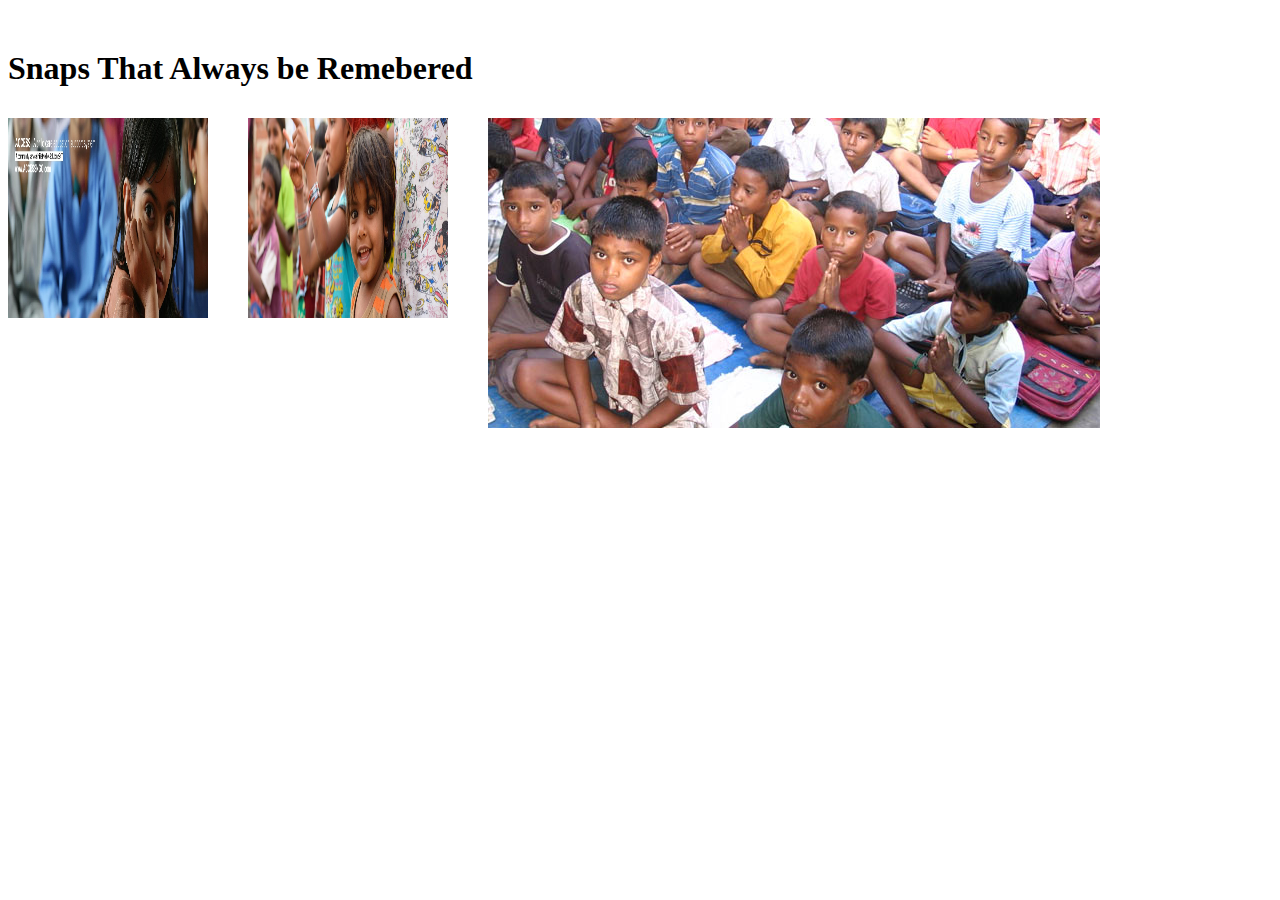
<file: real helping hearts/1111111.html>
<!doctype html>
<html>
<head>
<meta charset="utf-8">
<meta http-equiv="X-UA-Compatible" content="IE=edge,chrome=1">
<meta name="viewport" content="width=device-width, initial-scale=1">
<title>jQuery imageLightbox Plugin Demo</title>

<link href="src/imagelightbox.css" rel="stylesheet" type="text/css">
<style>
h1 { margin-top:50px;}
ul,li { list-style: none; padding:0; margin:0;}
li { width:240px; float:left; margin:10px 0;}
</style>
</head>

<body>
<h1>Snaps That Always be Remebered</h1>
<style>
.xx{
height:200px;
width:200px;
}

</style>
<ul>
                    <ul>
                    <li><a href="images/access_banner.jpg" data-imagelightbox="g" data-ilb2-caption="Sunset in Tanzania"><img src="images/access_banner.jpg" class="xx"></a></li>
                    <li><a href="images/baner3.jpg" data-imagelightbox="g" data-ilb2-caption="Traffic jam in Tanzania"><img class="xx" src="images/baner3.jpg"></a></li>
                    <li><a href="images/banner.jpg" data-imagelightbox="g" data-ilb2-caption="Just another sunset in Tanzania"><img src="images/banner.jpg"></a></li>
                </ul>
                </ul>
<script src="https://code.jquery.com/jquery-1.12.4.min.js"></script>
<script src="src/imagelightbox.js"></script>
<script>
$('a[data-imagelightbox="g"]').imageLightbox({
        activity: true,
        arrows: true,
        button: true,
        caption: true,
        navigation: true,
        overlay: true,
        quitOnDocClick: false,
        selector: 'a[data-imagelightbox="f"]'
    });
</script>
<script type="text/javascript">

  var _gaq = _gaq || [];
  _gaq.push(['_setAccount', 'UA-36251023-1']);
  _gaq.push(['_setDomainName', 'jqueryscript.net']);
  _gaq.push(['_trackPageview']);

  (function() {
    var ga = document.createElement('script'); ga.type = 'text/javascript'; ga.async = true;
    ga.src = ('https:' == document.location.protocol ? 'https://ssl' : 'http://www') + '.google-analytics.com/ga.js';
    var s = document.getElementsByTagName('script')[0]; s.parentNode.insertBefore(ga, s);
  })();

</script>
</body>
</html>
</file>
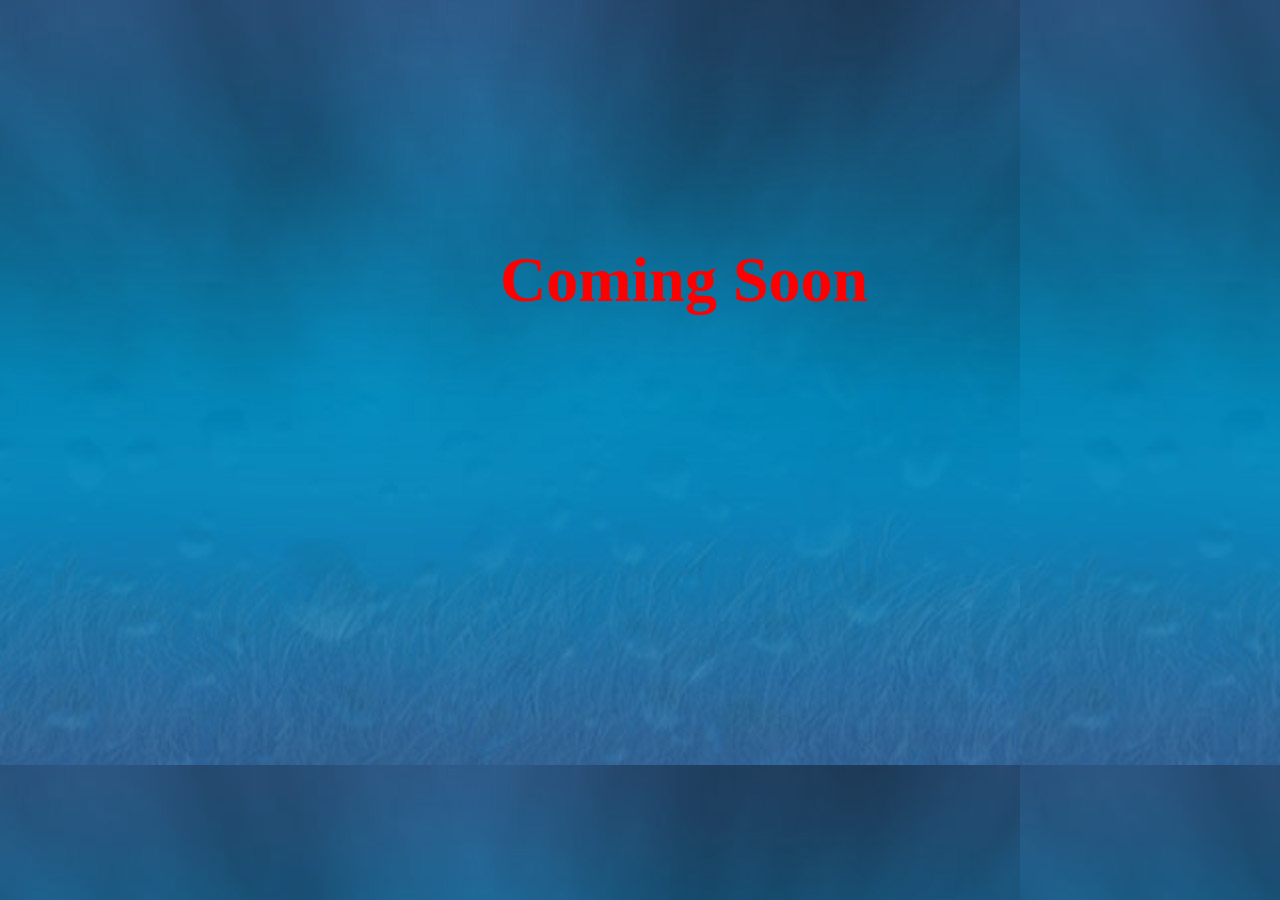
<file: real helping hearts/5.php.html>
<!DOCTYPE html>
<html>
<head>
<style>
body
{
background-image:url(bg_0XI2Fm-Webpage_background.jpg);
}
</style>
<script src="6.js"></script>
<script>
$(document).ready(function(){
        $("div").animate({
		top:'200px',
            left: '500px',
            height: '+=100px',
            width: '+=800px'
        
    });
});
</script> 
</head>
<body>
<div style="color:#FF0000;height:100px;width:100px;position:absolute;font-size:xx-large;"><h1>
Coming Soon</h1></div>

</body>
</html>
</file>
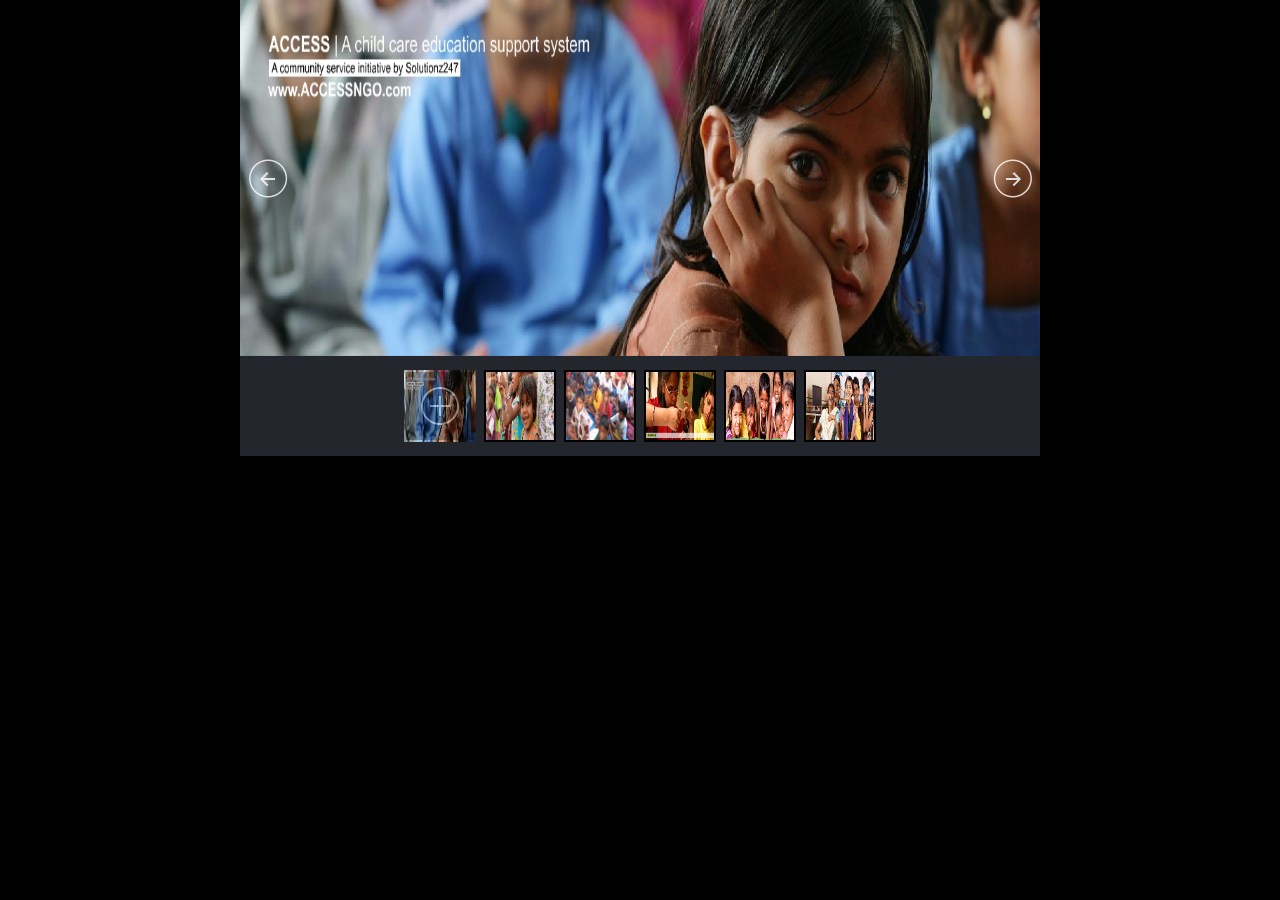
<file: real helping hearts/standard.php.html>
﻿<!DOCTYPE html>
<html>
<head>
    <meta charset="utf-8">
    <meta name="viewport" content="width=device-width, initial-scale=1.0">
    <title>background color</title>
</head>
<body style="padding:0px; margin:0px; background-color:#000000;font-family:'Open Sans',sans-serif,arial,helvetica,verdana">

    <!-- #region Jssor Slider Begin -->
    <script src="js/jssor.slider-23.1.0.min.js" type="text/javascript"></script>
    <script type="text/javascript">
        jssor_1_slider_init = function() {

            var jssor_1_SlideshowTransitions = [
              {$Duration:1200,x:0.3,$During:{$Left:[0.3,0.7]},$Easing:{$Left:$Jease$.$InCubic,$Opacity:$Jease$.$Linear},$Opacity:2},
              {$Duration:1200,x:-0.3,$SlideOut:true,$Easing:{$Left:$Jease$.$InCubic,$Opacity:$Jease$.$Linear},$Opacity:2},
              {$Duration:1200,x:-0.3,$During:{$Left:[0.3,0.7]},$Easing:{$Left:$Jease$.$InCubic,$Opacity:$Jease$.$Linear},$Opacity:2},
              {$Duration:1200,x:0.3,$SlideOut:true,$Easing:{$Left:$Jease$.$InCubic,$Opacity:$Jease$.$Linear},$Opacity:2},
              {$Duration:1200,y:0.3,$During:{$Top:[0.3,0.7]},$Easing:{$Top:$Jease$.$InCubic,$Opacity:$Jease$.$Linear},$Opacity:2},
              {$Duration:1200,y:-0.3,$SlideOut:true,$Easing:{$Top:$Jease$.$InCubic,$Opacity:$Jease$.$Linear},$Opacity:2},
              {$Duration:1200,y:-0.3,$During:{$Top:[0.3,0.7]},$Easing:{$Top:$Jease$.$InCubic,$Opacity:$Jease$.$Linear},$Opacity:2},
              {$Duration:1200,y:0.3,$SlideOut:true,$Easing:{$Top:$Jease$.$InCubic,$Opacity:$Jease$.$Linear},$Opacity:2},
              {$Duration:1200,x:0.3,$Cols:2,$During:{$Left:[0.3,0.7]},$ChessMode:{$Column:3},$Easing:{$Left:$Jease$.$InCubic,$Opacity:$Jease$.$Linear},$Opacity:2},
              {$Duration:1200,x:0.3,$Cols:2,$SlideOut:true,$ChessMode:{$Column:3},$Easing:{$Left:$Jease$.$InCubic,$Opacity:$Jease$.$Linear},$Opacity:2},
              {$Duration:1200,y:0.3,$Rows:2,$During:{$Top:[0.3,0.7]},$ChessMode:{$Row:12},$Easing:{$Top:$Jease$.$InCubic,$Opacity:$Jease$.$Linear},$Opacity:2},
              {$Duration:1200,y:0.3,$Rows:2,$SlideOut:true,$ChessMode:{$Row:12},$Easing:{$Top:$Jease$.$InCubic,$Opacity:$Jease$.$Linear},$Opacity:2},
              {$Duration:1200,y:0.3,$Cols:2,$During:{$Top:[0.3,0.7]},$ChessMode:{$Column:12},$Easing:{$Top:$Jease$.$InCubic,$Opacity:$Jease$.$Linear},$Opacity:2},
              {$Duration:1200,y:-0.3,$Cols:2,$SlideOut:true,$ChessMode:{$Column:12},$Easing:{$Top:$Jease$.$InCubic,$Opacity:$Jease$.$Linear},$Opacity:2},
              {$Duration:1200,x:0.3,$Rows:2,$During:{$Left:[0.3,0.7]},$ChessMode:{$Row:3},$Easing:{$Left:$Jease$.$InCubic,$Opacity:$Jease$.$Linear},$Opacity:2},
              {$Duration:1200,x:-0.3,$Rows:2,$SlideOut:true,$ChessMode:{$Row:3},$Easing:{$Left:$Jease$.$InCubic,$Opacity:$Jease$.$Linear},$Opacity:2},
              {$Duration:1200,x:0.3,y:0.3,$Cols:2,$Rows:2,$During:{$Left:[0.3,0.7],$Top:[0.3,0.7]},$ChessMode:{$Column:3,$Row:12},$Easing:{$Left:$Jease$.$InCubic,$Top:$Jease$.$InCubic,$Opacity:$Jease$.$Linear},$Opacity:2},
              {$Duration:1200,x:0.3,y:0.3,$Cols:2,$Rows:2,$During:{$Left:[0.3,0.7],$Top:[0.3,0.7]},$SlideOut:true,$ChessMode:{$Column:3,$Row:12},$Easing:{$Left:$Jease$.$InCubic,$Top:$Jease$.$InCubic,$Opacity:$Jease$.$Linear},$Opacity:2},
              {$Duration:1200,$Delay:20,$Clip:3,$Assembly:260,$Easing:{$Clip:$Jease$.$InCubic,$Opacity:$Jease$.$Linear},$Opacity:2},
              {$Duration:1200,$Delay:20,$Clip:3,$SlideOut:true,$Assembly:260,$Easing:{$Clip:$Jease$.$OutCubic,$Opacity:$Jease$.$Linear},$Opacity:2},
              {$Duration:1200,$Delay:20,$Clip:12,$Assembly:260,$Easing:{$Clip:$Jease$.$InCubic,$Opacity:$Jease$.$Linear},$Opacity:2},
              {$Duration:1200,$Delay:20,$Clip:12,$SlideOut:true,$Assembly:260,$Easing:{$Clip:$Jease$.$OutCubic,$Opacity:$Jease$.$Linear},$Opacity:2}
            ];

            var jssor_1_options = {
              $AutoPlay: 1,
              $SlideshowOptions: {
                $Class: $JssorSlideshowRunner$,
                $Transitions: jssor_1_SlideshowTransitions,
                $TransitionsOrder: 1
              },
              $ArrowNavigatorOptions: {
                $Class: $JssorArrowNavigator$
              },
              $ThumbnailNavigatorOptions: {
                $Class: $JssorThumbnailNavigator$,
                $Cols: 10,
                $SpacingX: 8,
                $SpacingY: 8,
                $Align: 360
              }
            };

            var jssor_1_slider = new $JssorSlider$("jssor_1", jssor_1_options);

            /*responsive code begin*/
            /*remove responsive code if you don't want the slider scales while window resizing*/
            function ScaleSlider() {
                var refSize = jssor_1_slider.$Elmt.parentNode.clientWidth;
                if (refSize) {
                    refSize = Math.min(refSize, 800);
                    jssor_1_slider.$ScaleWidth(refSize);
                }
                else {
                    window.setTimeout(ScaleSlider, 30);
                }
            }
            ScaleSlider();
            $Jssor$.$AddEvent(window, "load", ScaleSlider);
            $Jssor$.$AddEvent(window, "resize", ScaleSlider);
            $Jssor$.$AddEvent(window, "orientationchange", ScaleSlider);
            /*responsive code end*/
        };
    </script>
    <style>
	    /* jssor slider arrow navigator skin 05 css */
        /*
        .jssora05l                  (normal)
        .jssora05r                  (normal)
        .jssora05l:hover            (normal mouseover)
        .jssora05r:hover            (normal mouseover)
        .jssora05l.jssora05ldn      (mousedown)
        .jssora05r.jssora05rdn      (mousedown)
        .jssora05l.jssora05lds      (disabled)
        .jssora05r.jssora05rds      (disabled)
        */
        .jssora05l, .jssora05r {
            display: block;
            position: absolute;
            /* size of arrow element */
            width: 40px;
            height: 40px;
            cursor: pointer;
            background: url('img/a17.png') no-repeat;
            overflow: hidden;
        }
        .jssora05l { background-position: -10px -40px; }
        .jssora05r { background-position: -70px -40px; }
        .jssora05l:hover { background-position: -130px -40px; }
        .jssora05r:hover { background-posibtion: -190px -40px; }
        .jssora05l.jssora05ldn { background-position: -250px -40px; }
        .jssora05r.jssora05rdn { background-position: -310px -40px; }
        .jssora05l.jssora05lds { background-position: -10px -40px; opacity: .3; pointer-events: none; }
        .jssora05r.jssora05rds { background-position: -70px -40px; opacity: .3; pointer-events: none; }
        /* jssor slider thumbnail navigator skin 01 css *//*.jssort01 .p            (normal).jssort01 .p:hover      (normal mouseover).jssort01 .p.pav        (active).jssort01 .p.pdn        (mousedown)*/.jssort01 .p {    position: absolute;    top: 0;    left: 0;    width: 72px;    height: 72px;}.jssort01 .t {    position: absolute;    top: 0;    left: 0;    width: 100%;    height: 100%;    border: none;}.jssort01 .w {    position: absolute;    top: 0px;    left: 0px;    width: 100%;    height: 100%;}.jssort01 .c {    position: absolute;    top: 0px;    left: 0px;    width: 68px;    height: 68px;    border: #000 2px solid;    box-sizing: content-box;    background: url('img/t01.png') -800px -800px no-repeat;    _background: none;}.jssort01 .pav .c {    top: 2px;    _top: 0px;    left: 2px;    _left: 0px;    width: 68px;    height: 68px;    border: #000 0px solid;    _border: #fff 2px solid;    background-position: 50% 50%;}.jssort01 .p:hover .c {    top: 0px;    left: 0px;    width: 70px;    height: 70px;    border: #fff 1px solid;    background-position: 50% 50%;}.jssort01 .p.pdn .c {    background-position: 50% 50%;    width: 68px;    height: 68px;    border: #000 2px solid;}* html .jssort01 .c, * html .jssort01 .pdn .c, * html .jssort01 .pav .c {    /* ie quirks mode adjust */    width /**/: 72px;    height /**/: 72px;}
		body
		{
		background-color:#000000;
		}
    </style>
    <div id="jssor_1" style="position:relative;margin:0 auto;top:0px;left:0px;width:800px;height:456px;overflow:hidden;visibility:hidden;background-color:#24262e;">
        <!-- Loading Screen -->
        <div data-u="loading" style="position:absolute;top:0px;left:0px;background-color:rgba(0,0,0,0.7);">
            <div style="filter: alpha(opacity=70); opacity: 0.7; position: absolute; display: block; top: 0px; left: 0px; width: 100%; height: 100%;"></div>
            <div style="position:absolute;display:block;background:url('img/loading.gif') no-repeat center center;top:0px;left:0px;width:100%;height:100%;"></div>
        </div>
        <div data-u="slides" style="cursor:default;position:relative;top:0px;left:0px;width:800px;height:356px;overflow:hidden;">
            <div>
                <img data-u="image" src="images/access_banner.jpg" />
                <img data-u="thumb" src="images/access_banner.jpg" />
            </div>
            <div>
                <img data-u="image" src="images/baner3.jpg" />
                <img data-u="thumb" src="images/baner3.jpg" />
            </div>
            <div>
                <img data-u="image" src="images/banner.jpg" />
                <img data-u="thumb" src="images/banner.jpg" />
            </div>
            <div>
                <img data-u="image" src="images/banner.png" />
                <img data-u="thumb" src="images/banner.png" />
            </div>
            <div>
                <img data-u="image" src="images/banner_about.jpg" />
                <img data-u="thumb" src="images/banner_about.jpg" />
            </div>
            <div>
                <img data-u="image" src="images/banner4.jpg" />
                <img data-u="thumb" src="images/banner4.jpg" />
            </div>
            
        </div>
        <!-- Thumbnail Navigator -->
        <div data-u="thumbnavigator" class="jssort01" style="position:absolute;left:0px;bottom:0px;width:800px;height:100px;" data-autocenter="1">
            <!-- Thumbnail Item Skin Begin -->
            <div data-u="slides" style="cursor: default;">
                <div data-u="prototype" class="p">
                    <div class="w">
                        <div data-u="thumbnailtemplate" class="t"></div>
                    </div>
                    <div class="c"></div>
                </div>
            </div>
            <!-- Thumbnail Item Skin End -->
        </div>
        <!-- Arrow Navigator -->
        <span data-u="arrowleft" class="jssora05l" style="top:158px;left:8px;width:40px;height:40px;"></span>
        <span data-u="arrowright" class="jssora05r" style="top:158px;right:8px;width:40px;height:40px;"></span>
    </div>
    <script type="text/javascript">jssor_1_slider_init();</script>
    <!-- #endregion Jssor Slider End -->
</body>
</html>
</file>
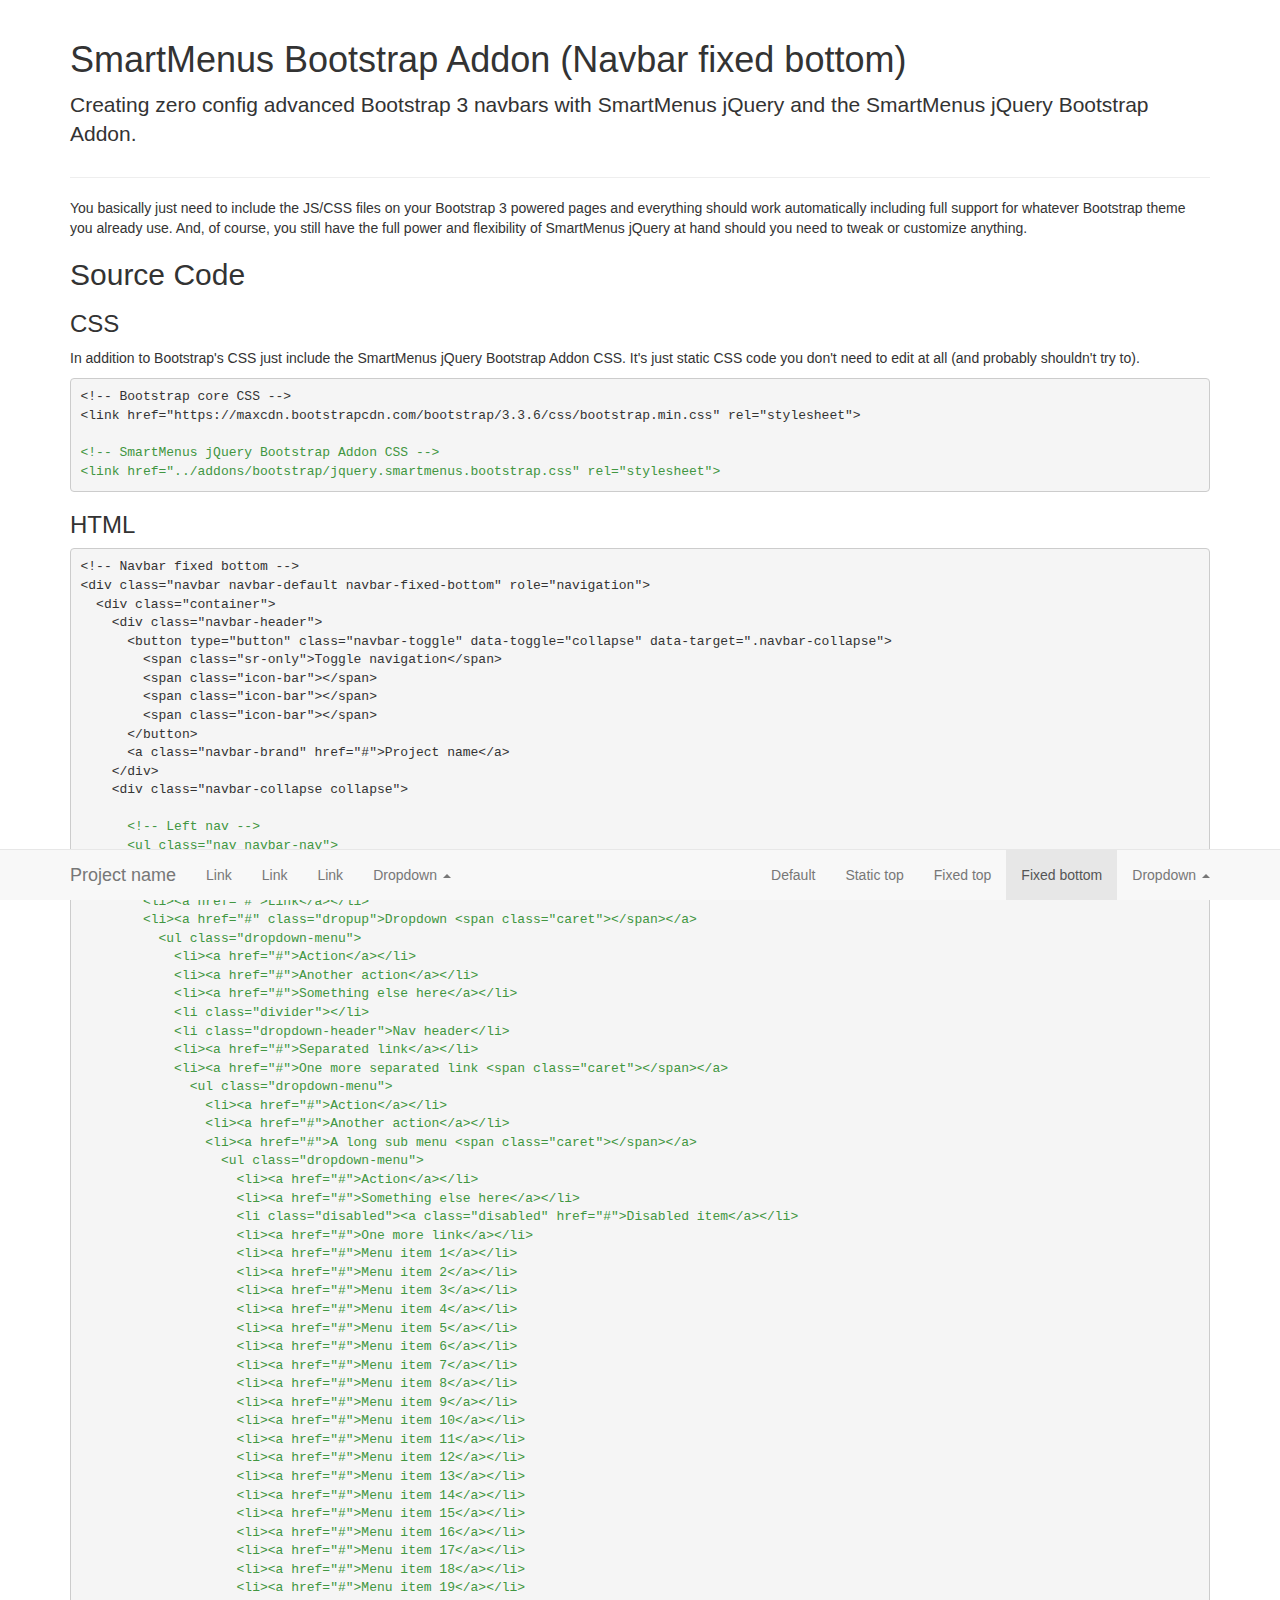
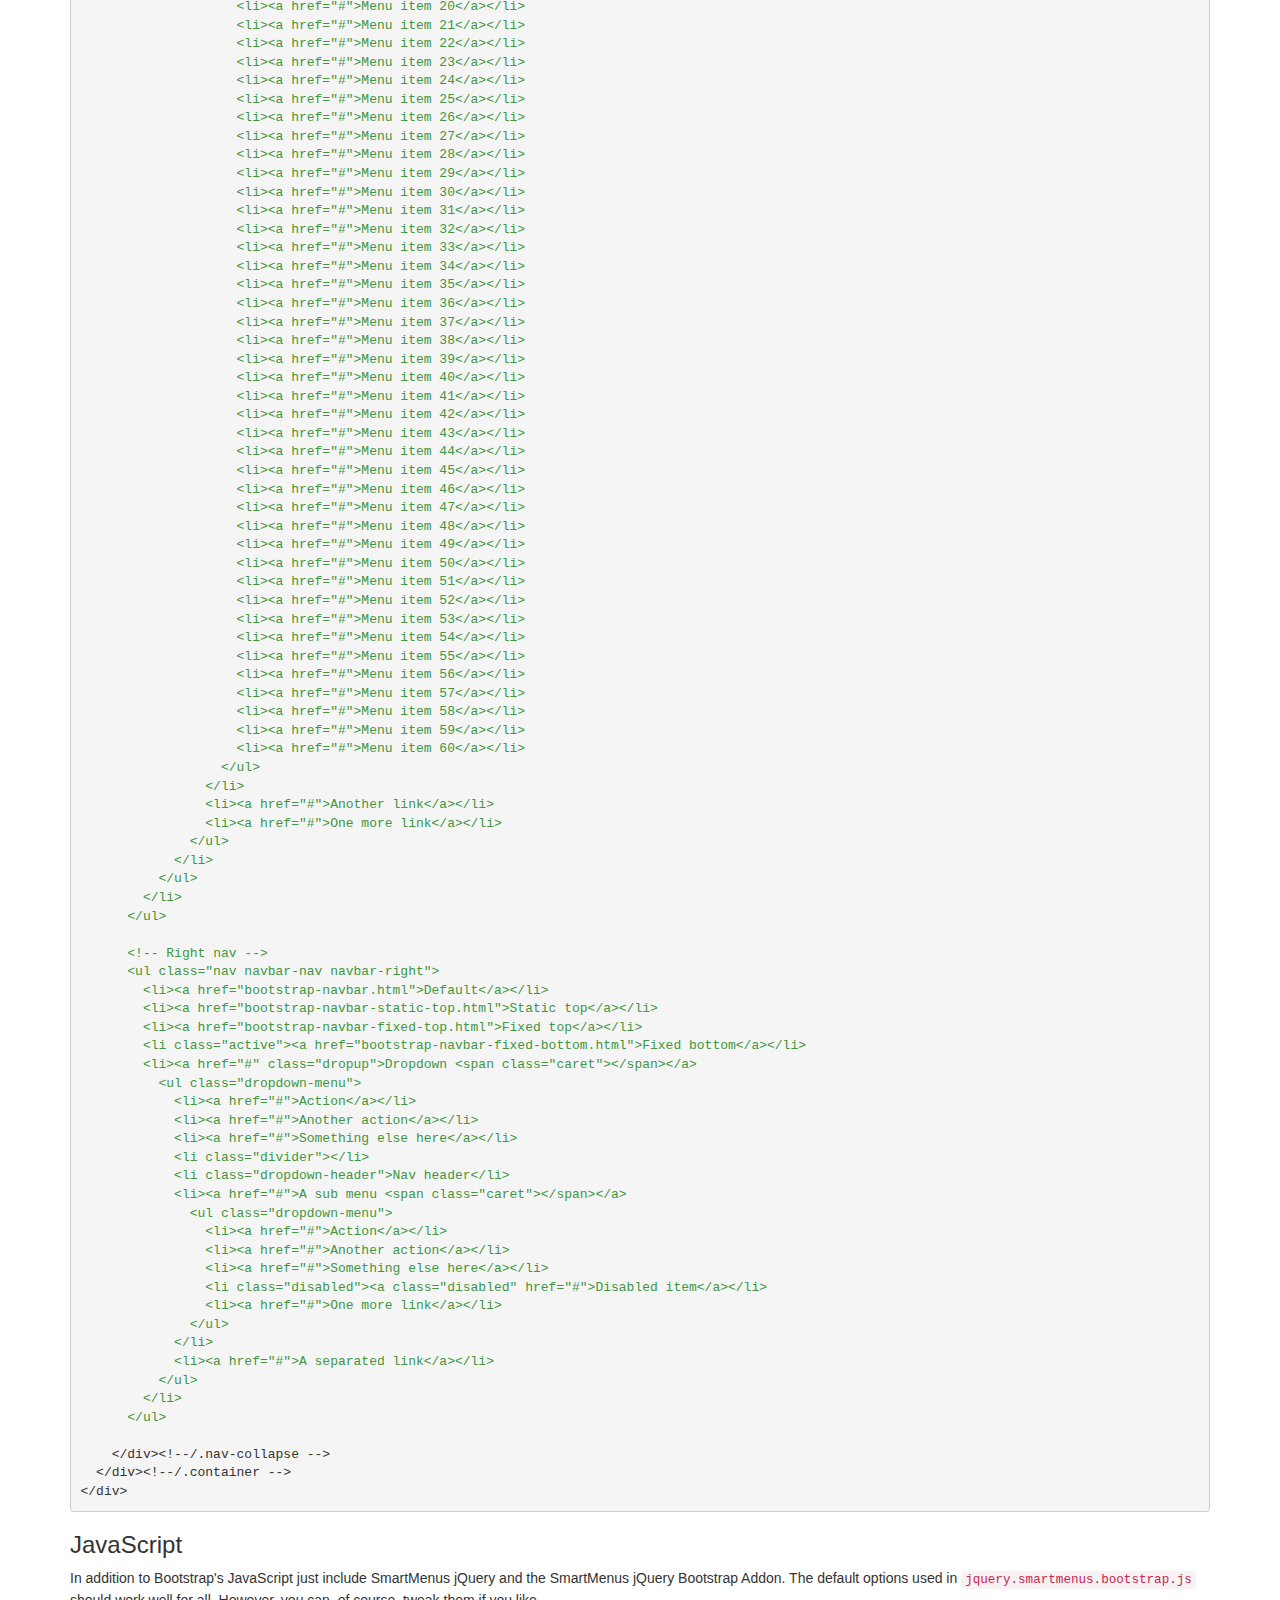
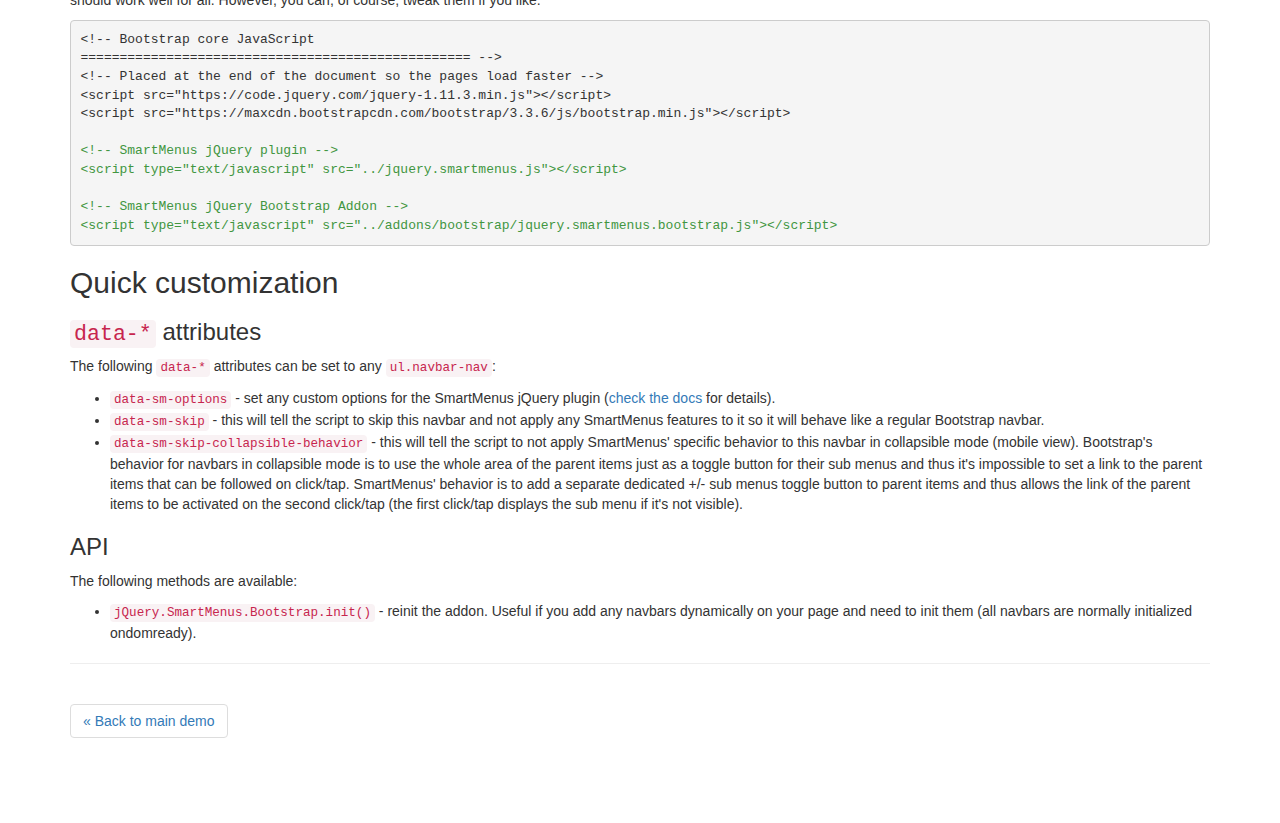
<file: real helping hearts/src/demo/bootstrap-navbar-fixed-bottom.html>
<!DOCTYPE html>
<html lang="en">
  <head>
    <meta charset="utf-8">
    <meta http-equiv="X-UA-Compatible" content="IE=edge">
    <meta name="viewport" content="width=device-width, initial-scale=1.0">

    <title>SmartMenus jQuery Website Menu - Bootstrap Addon - Navbar fixed bottom</title>




    <!-- Bootstrap core CSS -->
    <link href="https://maxcdn.bootstrapcdn.com/bootstrap/3.3.6/css/bootstrap.min.css" rel="stylesheet">

    <!-- SmartMenus jQuery Bootstrap Addon CSS -->
    <link href="../addons/bootstrap/jquery.smartmenus.bootstrap.css" rel="stylesheet">

    <!-- HTML5 shim and Respond.js IE8 support of HTML5 elements and media queries -->
    <!--[if lt IE 9]>
      <script src="https://oss.maxcdn.com/html5shiv/3.7.2/html5shiv.min.js"></script>
      <script src="https://oss.maxcdn.com/respond/1.4.2/respond.min.js"></script>
    <![endif]-->




  </head>

  <body style="padding-bottom:60px;">




      <!-- Navbar fixed bottom -->
      <div class="navbar navbar-default navbar-fixed-bottom" role="navigation">
        <div class="container">
          <div class="navbar-header">
            <button type="button" class="navbar-toggle" data-toggle="collapse" data-target=".navbar-collapse">
              <span class="sr-only">Toggle navigation</span>
              <span class="icon-bar"></span>
              <span class="icon-bar"></span>
              <span class="icon-bar"></span>
            </button>
            <a class="navbar-brand" href="#">Project name</a>
          </div>
          <div class="navbar-collapse collapse">
          
            <!-- Left nav -->
            <ul class="nav navbar-nav">
              <li><a href="#">Link</a></li>
              <li><a href="#">Link</a></li>
              <li><a href="#">Link</a></li>
              <li><a href="#" class="dropup">Dropdown <span class="caret"></span></a>
                <ul class="dropdown-menu">
                  <li><a href="#">Action</a></li>
                  <li><a href="#">Another action</a></li>
                  <li><a href="#">Something else here</a></li>
                  <li class="divider"></li>
                  <li class="dropdown-header">Nav header</li>
                  <li><a href="#">Separated link</a></li>
                  <li><a href="#">One more separated link <span class="caret"></span></a>
                    <ul class="dropdown-menu">
                      <li><a href="#">Action</a></li>
                      <li><a href="#">Another action</a></li>
                      <li><a href="#">A long sub menu <span class="caret"></span></a>
                        <ul class="dropdown-menu">
                          <li><a href="#">Action</a></li>
                          <li><a href="#">Something else here</a></li>
                          <li class="disabled"><a class="disabled" href="#">Disabled item</a></li>
                          <li><a href="#">One more link</a></li>
                          <li><a href="#">Menu item 1</a></li>
                          <li><a href="#">Menu item 2</a></li>
                          <li><a href="#">Menu item 3</a></li>
                          <li><a href="#">Menu item 4</a></li>
                          <li><a href="#">Menu item 5</a></li>
                          <li><a href="#">Menu item 6</a></li>
                          <li><a href="#">Menu item 7</a></li>
                          <li><a href="#">Menu item 8</a></li>
                          <li><a href="#">Menu item 9</a></li>
                          <li><a href="#">Menu item 10</a></li>
                          <li><a href="#">Menu item 11</a></li>
                          <li><a href="#">Menu item 12</a></li>
                          <li><a href="#">Menu item 13</a></li>
                          <li><a href="#">Menu item 14</a></li>
                          <li><a href="#">Menu item 15</a></li>
                          <li><a href="#">Menu item 16</a></li>
                          <li><a href="#">Menu item 17</a></li>
                          <li><a href="#">Menu item 18</a></li>
                          <li><a href="#">Menu item 19</a></li>
                          <li><a href="#">Menu item 20</a></li>
                          <li><a href="#">Menu item 21</a></li>
                          <li><a href="#">Menu item 22</a></li>
                          <li><a href="#">Menu item 23</a></li>
                          <li><a href="#">Menu item 24</a></li>
                          <li><a href="#">Menu item 25</a></li>
                          <li><a href="#">Menu item 26</a></li>
                          <li><a href="#">Menu item 27</a></li>
                          <li><a href="#">Menu item 28</a></li>
                          <li><a href="#">Menu item 29</a></li>
                          <li><a href="#">Menu item 30</a></li>
                          <li><a href="#">Menu item 31</a></li>
                          <li><a href="#">Menu item 32</a></li>
                          <li><a href="#">Menu item 33</a></li>
                          <li><a href="#">Menu item 34</a></li>
                          <li><a href="#">Menu item 35</a></li>
                          <li><a href="#">Menu item 36</a></li>
                          <li><a href="#">Menu item 37</a></li>
                          <li><a href="#">Menu item 38</a></li>
                          <li><a href="#">Menu item 39</a></li>
                          <li><a href="#">Menu item 40</a></li>
                          <li><a href="#">Menu item 41</a></li>
                          <li><a href="#">Menu item 42</a></li>
                          <li><a href="#">Menu item 43</a></li>
                          <li><a href="#">Menu item 44</a></li>
                          <li><a href="#">Menu item 45</a></li>
                          <li><a href="#">Menu item 46</a></li>
                          <li><a href="#">Menu item 47</a></li>
                          <li><a href="#">Menu item 48</a></li>
                          <li><a href="#">Menu item 49</a></li>
                          <li><a href="#">Menu item 50</a></li>
                          <li><a href="#">Menu item 51</a></li>
                          <li><a href="#">Menu item 52</a></li>
                          <li><a href="#">Menu item 53</a></li>
                          <li><a href="#">Menu item 54</a></li>
                          <li><a href="#">Menu item 55</a></li>
                          <li><a href="#">Menu item 56</a></li>
                          <li><a href="#">Menu item 57</a></li>
                          <li><a href="#">Menu item 58</a></li>
                          <li><a href="#">Menu item 59</a></li>
                          <li><a href="#">Menu item 60</a></li>
                        </ul>
                      </li>
                      <li><a href="#">Another link</a></li>
                      <li><a href="#">One more link</a></li>
                    </ul>
                  </li>
                </ul>
              </li>
            </ul>
          
            <!-- Right nav -->
            <ul class="nav navbar-nav navbar-right">
              <li><a href="bootstrap-navbar.html">Default</a></li>
              <li><a href="bootstrap-navbar-static-top.html">Static top</a></li>
              <li><a href="bootstrap-navbar-fixed-top.html">Fixed top</a></li>
              <li class="active"><a href="bootstrap-navbar-fixed-bottom.html">Fixed bottom</a></li>
              <li><a href="#" class="dropup">Dropdown <span class="caret"></span></a>
                <ul class="dropdown-menu">
                  <li><a href="#">Action</a></li>
                  <li><a href="#">Another action</a></li>
                  <li><a href="#">Something else here</a></li>
                  <li class="divider"></li>
                  <li class="dropdown-header">Nav header</li>
                  <li><a href="#">A sub menu <span class="caret"></span></a>
                    <ul class="dropdown-menu">
                      <li><a href="#">Action</a></li>
                      <li><a href="#">Another action</a></li>
                      <li><a href="#">Something else here</a></li>
                      <li class="disabled"><a class="disabled" href="#">Disabled item</a></li>
                      <li><a href="#">One more link</a></li>
                    </ul>
                  </li>
                  <li><a href="#">A separated link</a></li>
                </ul>
              </li>
            </ul>
          
          </div><!--/.nav-collapse -->
        </div><!--/.container -->
      </div>





    <div class="container">

      <div class="page-header">
        <h1>SmartMenus Bootstrap Addon (Navbar fixed bottom)</h1>
        <p class="lead">Creating zero config advanced Bootstrap 3 navbars with SmartMenus jQuery and the SmartMenus jQuery Bootstrap Addon.</p>
      </div>
      <p>You basically just need to include the JS/CSS files on your Bootstrap 3 powered pages and everything should work automatically including full support for whatever Bootstrap theme you already use. And, of course, you still have the full power and flexibility of SmartMenus jQuery at hand should you need to tweak or customize anything.</p>

      <h2>Source Code</h2>

      <h3>CSS</h3>
      <p>In addition to Bootstrap's CSS just include the SmartMenus jQuery Bootstrap Addon CSS. It's just static CSS code you don't need to edit at all (and probably shouldn't try to).</p>
      <pre>&lt;!-- Bootstrap core CSS -->
&lt;link href="https://maxcdn.bootstrapcdn.com/bootstrap/3.3.6/css/bootstrap.min.css" rel="stylesheet">

<span style="color:#419641;">&lt;!-- SmartMenus jQuery Bootstrap Addon CSS -->
&lt;link href="../addons/bootstrap/jquery.smartmenus.bootstrap.css" rel="stylesheet"></span></pre>

      <h3>HTML</h3>
      <pre>&lt;!-- Navbar fixed bottom -->
&lt;div class="navbar navbar-default navbar-fixed-bottom" role="navigation">
  &lt;div class="container">
    &lt;div class="navbar-header">
      &lt;button type="button" class="navbar-toggle" data-toggle="collapse" data-target=".navbar-collapse">
        &lt;span class="sr-only">Toggle navigation&lt;/span>
        &lt;span class="icon-bar">&lt;/span>
        &lt;span class="icon-bar">&lt;/span>
        &lt;span class="icon-bar">&lt;/span>
      &lt;/button>
      &lt;a class="navbar-brand" href="#">Project name&lt;/a>
    &lt;/div>
    &lt;div class="navbar-collapse collapse">
  
      <span style="color:#419641;">&lt;!-- Left nav -->
      &lt;ul class="nav navbar-nav">
        &lt;li>&lt;a href="#">Link&lt;/a>&lt;/li>
        &lt;li>&lt;a href="#">Link&lt;/a>&lt;/li>
        &lt;li>&lt;a href="#">Link&lt;/a>&lt;/li>
        &lt;li>&lt;a href="#" class="dropup">Dropdown &lt;span class="caret">&lt;/span>&lt;/a>
          &lt;ul class="dropdown-menu">
            &lt;li>&lt;a href="#">Action&lt;/a>&lt;/li>
            &lt;li>&lt;a href="#">Another action&lt;/a>&lt;/li>
            &lt;li>&lt;a href="#">Something else here&lt;/a>&lt;/li>
            &lt;li class="divider">&lt;/li>
            &lt;li class="dropdown-header">Nav header&lt;/li>
            &lt;li>&lt;a href="#">Separated link&lt;/a>&lt;/li>
            &lt;li>&lt;a href="#">One more separated link &lt;span class="caret">&lt;/span>&lt;/a>
              &lt;ul class="dropdown-menu">
                &lt;li>&lt;a href="#">Action&lt;/a>&lt;/li>
                &lt;li>&lt;a href="#">Another action&lt;/a>&lt;/li>
                &lt;li>&lt;a href="#">A long sub menu &lt;span class="caret">&lt;/span>&lt;/a>
                  &lt;ul class="dropdown-menu">
                    &lt;li>&lt;a href="#">Action&lt;/a>&lt;/li>
                    &lt;li>&lt;a href="#">Something else here&lt;/a>&lt;/li>
                    &lt;li class="disabled">&lt;a class="disabled" href="#">Disabled item&lt;/a>&lt;/li>
                    &lt;li>&lt;a href="#">One more link&lt;/a>&lt;/li>
                    &lt;li>&lt;a href="#">Menu item 1&lt;/a>&lt;/li>
                    &lt;li>&lt;a href="#">Menu item 2&lt;/a>&lt;/li>
                    &lt;li>&lt;a href="#">Menu item 3&lt;/a>&lt;/li>
                    &lt;li>&lt;a href="#">Menu item 4&lt;/a>&lt;/li>
                    &lt;li>&lt;a href="#">Menu item 5&lt;/a>&lt;/li>
                    &lt;li>&lt;a href="#">Menu item 6&lt;/a>&lt;/li>
                    &lt;li>&lt;a href="#">Menu item 7&lt;/a>&lt;/li>
                    &lt;li>&lt;a href="#">Menu item 8&lt;/a>&lt;/li>
                    &lt;li>&lt;a href="#">Menu item 9&lt;/a>&lt;/li>
                    &lt;li>&lt;a href="#">Menu item 10&lt;/a>&lt;/li>
                    &lt;li>&lt;a href="#">Menu item 11&lt;/a>&lt;/li>
                    &lt;li>&lt;a href="#">Menu item 12&lt;/a>&lt;/li>
                    &lt;li>&lt;a href="#">Menu item 13&lt;/a>&lt;/li>
                    &lt;li>&lt;a href="#">Menu item 14&lt;/a>&lt;/li>
                    &lt;li>&lt;a href="#">Menu item 15&lt;/a>&lt;/li>
                    &lt;li>&lt;a href="#">Menu item 16&lt;/a>&lt;/li>
                    &lt;li>&lt;a href="#">Menu item 17&lt;/a>&lt;/li>
                    &lt;li>&lt;a href="#">Menu item 18&lt;/a>&lt;/li>
                    &lt;li>&lt;a href="#">Menu item 19&lt;/a>&lt;/li>
                    &lt;li>&lt;a href="#">Menu item 20&lt;/a>&lt;/li>
                    &lt;li>&lt;a href="#">Menu item 21&lt;/a>&lt;/li>
                    &lt;li>&lt;a href="#">Menu item 22&lt;/a>&lt;/li>
                    &lt;li>&lt;a href="#">Menu item 23&lt;/a>&lt;/li>
                    &lt;li>&lt;a href="#">Menu item 24&lt;/a>&lt;/li>
                    &lt;li>&lt;a href="#">Menu item 25&lt;/a>&lt;/li>
                    &lt;li>&lt;a href="#">Menu item 26&lt;/a>&lt;/li>
                    &lt;li>&lt;a href="#">Menu item 27&lt;/a>&lt;/li>
                    &lt;li>&lt;a href="#">Menu item 28&lt;/a>&lt;/li>
                    &lt;li>&lt;a href="#">Menu item 29&lt;/a>&lt;/li>
                    &lt;li>&lt;a href="#">Menu item 30&lt;/a>&lt;/li>
                    &lt;li>&lt;a href="#">Menu item 31&lt;/a>&lt;/li>
                    &lt;li>&lt;a href="#">Menu item 32&lt;/a>&lt;/li>
                    &lt;li>&lt;a href="#">Menu item 33&lt;/a>&lt;/li>
                    &lt;li>&lt;a href="#">Menu item 34&lt;/a>&lt;/li>
                    &lt;li>&lt;a href="#">Menu item 35&lt;/a>&lt;/li>
                    &lt;li>&lt;a href="#">Menu item 36&lt;/a>&lt;/li>
                    &lt;li>&lt;a href="#">Menu item 37&lt;/a>&lt;/li>
                    &lt;li>&lt;a href="#">Menu item 38&lt;/a>&lt;/li>
                    &lt;li>&lt;a href="#">Menu item 39&lt;/a>&lt;/li>
                    &lt;li>&lt;a href="#">Menu item 40&lt;/a>&lt;/li>
                    &lt;li>&lt;a href="#">Menu item 41&lt;/a>&lt;/li>
                    &lt;li>&lt;a href="#">Menu item 42&lt;/a>&lt;/li>
                    &lt;li>&lt;a href="#">Menu item 43&lt;/a>&lt;/li>
                    &lt;li>&lt;a href="#">Menu item 44&lt;/a>&lt;/li>
                    &lt;li>&lt;a href="#">Menu item 45&lt;/a>&lt;/li>
                    &lt;li>&lt;a href="#">Menu item 46&lt;/a>&lt;/li>
                    &lt;li>&lt;a href="#">Menu item 47&lt;/a>&lt;/li>
                    &lt;li>&lt;a href="#">Menu item 48&lt;/a>&lt;/li>
                    &lt;li>&lt;a href="#">Menu item 49&lt;/a>&lt;/li>
                    &lt;li>&lt;a href="#">Menu item 50&lt;/a>&lt;/li>
                    &lt;li>&lt;a href="#">Menu item 51&lt;/a>&lt;/li>
                    &lt;li>&lt;a href="#">Menu item 52&lt;/a>&lt;/li>
                    &lt;li>&lt;a href="#">Menu item 53&lt;/a>&lt;/li>
                    &lt;li>&lt;a href="#">Menu item 54&lt;/a>&lt;/li>
                    &lt;li>&lt;a href="#">Menu item 55&lt;/a>&lt;/li>
                    &lt;li>&lt;a href="#">Menu item 56&lt;/a>&lt;/li>
                    &lt;li>&lt;a href="#">Menu item 57&lt;/a>&lt;/li>
                    &lt;li>&lt;a href="#">Menu item 58&lt;/a>&lt;/li>
                    &lt;li>&lt;a href="#">Menu item 59&lt;/a>&lt;/li>
                    &lt;li>&lt;a href="#">Menu item 60&lt;/a>&lt;/li>
                  &lt;/ul>
                &lt;/li>
                &lt;li>&lt;a href="#">Another link&lt;/a>&lt;/li>
                &lt;li>&lt;a href="#">One more link&lt;/a>&lt;/li>
              &lt;/ul>
            &lt;/li>
          &lt;/ul>
        &lt;/li>
      &lt;/ul></span>
  
      <span style="color:#419641;">&lt;!-- Right nav -->
      &lt;ul class="nav navbar-nav navbar-right">
        &lt;li>&lt;a href="bootstrap-navbar.html">Default&lt;/a>&lt;/li>
        &lt;li>&lt;a href="bootstrap-navbar-static-top.html">Static top&lt;/a>&lt;/li>
        &lt;li>&lt;a href="bootstrap-navbar-fixed-top.html">Fixed top&lt;/a>&lt;/li>
        &lt;li class="active">&lt;a href="bootstrap-navbar-fixed-bottom.html">Fixed bottom&lt;/a>&lt;/li>
        &lt;li>&lt;a href="#" class="dropup">Dropdown &lt;span class="caret">&lt;/span>&lt;/a>
          &lt;ul class="dropdown-menu">
            &lt;li>&lt;a href="#">Action&lt;/a>&lt;/li>
            &lt;li>&lt;a href="#">Another action&lt;/a>&lt;/li>
            &lt;li>&lt;a href="#">Something else here&lt;/a>&lt;/li>
            &lt;li class="divider">&lt;/li>
            &lt;li class="dropdown-header">Nav header&lt;/li>
            &lt;li>&lt;a href="#">A sub menu &lt;span class="caret">&lt;/span>&lt;/a>
              &lt;ul class="dropdown-menu">
                &lt;li>&lt;a href="#">Action&lt;/a>&lt;/li>
                &lt;li>&lt;a href="#">Another action&lt;/a>&lt;/li>
                &lt;li>&lt;a href="#">Something else here&lt;/a>&lt;/li>
                &lt;li class="disabled">&lt;a class="disabled" href="#">Disabled item&lt;/a>&lt;/li>
                &lt;li>&lt;a href="#">One more link&lt;/a>&lt;/li>
              &lt;/ul>
            &lt;/li>
            &lt;li>&lt;a href="#">A separated link&lt;/a>&lt;/li>
          &lt;/ul>
        &lt;/li>
      &lt;/ul></span>
  
    &lt;/div>&lt;!--/.nav-collapse -->
  &lt;/div>&lt;!--/.container -->
&lt;/div></pre>

      <h3>JavaScript</h3>
      <p>In addition to Bootstrap's JavaScript just include SmartMenus jQuery and the SmartMenus jQuery Bootstrap Addon. The default options used in <code>jquery.smartmenus.bootstrap.js</code> should work well for all. However, you can, of course, tweak them if you like.</p>
      <pre>&lt;!-- Bootstrap core JavaScript
================================================== -->
&lt;!-- Placed at the end of the document so the pages load faster -->
&lt;script src="https://code.jquery.com/jquery-1.11.3.min.js">&lt;/script>
&lt;script src="https://maxcdn.bootstrapcdn.com/bootstrap/3.3.6/js/bootstrap.min.js">&lt;/script>

<span style="color:#419641;">&lt;!-- SmartMenus jQuery plugin -->
&lt;script type="text/javascript" src="../jquery.smartmenus.js">&lt;/script>

&lt;!-- SmartMenus jQuery Bootstrap Addon -->
&lt;script type="text/javascript" src="../addons/bootstrap/jquery.smartmenus.bootstrap.js">&lt;/script></span></pre>

      <h2>Quick customization</h2>

      <h3><code>data-*</code> attributes</h3>
      <p>The following <code>data-*</code> attributes can be set to any <code>ul.navbar-nav</code>:</p>
      <ul>
        <li><code>data-sm-options</code> - set any custom options for the SmartMenus jQuery plugin (<a href="http://www.smartmenus.org/docs/#data-sm-options">check the docs</a> for details).</li>
        <li><code>data-sm-skip</code> - this will tell the script to skip this navbar and not apply any SmartMenus features to it so it will behave like a regular Bootstrap navbar.</li>
        <li><code>data-sm-skip-collapsible-behavior</code> - this will tell the script to not apply SmartMenus' specific behavior to this navbar in collapsible mode (mobile view). Bootstrap's behavior for navbars in collapsible mode is to use the whole area of the parent items just as a toggle button for their sub menus and thus it's impossible to set a link to the parent items that can be followed on click/tap. SmartMenus' behavior is to add a separate dedicated +/- sub menus toggle button to parent items and thus allows the link of the parent items to be activated on the second click/tap (the first click/tap displays the sub menu if it's not visible).</li>
      </ul>

      <h3>API</h3>
      <p>The following methods are available:</p>
      <ul>
        <li><code>jQuery.SmartMenus.Bootstrap.init()</code> - reinit the addon. Useful if you add any navbars dynamically on your page and need to init them (all navbars are normally initialized ondomready).</li>
      </ul>

      <hr />

      <ul class="pagination">
        <li><a href="index.html">&laquo; Back to main demo</a></li>
      </ul>

    </div> <!-- /container -->




    <!-- Bootstrap core JavaScript
    ================================================== -->
    <!-- Placed at the end of the document so the pages load faster -->
    <script src="https://code.jquery.com/jquery-1.11.3.min.js"></script>
    <script src="https://maxcdn.bootstrapcdn.com/bootstrap/3.3.6/js/bootstrap.min.js"></script>

    <!-- SmartMenus jQuery plugin -->
    <script type="text/javascript" src="../jquery.smartmenus.js"></script>

    <!-- SmartMenus jQuery Bootstrap Addon -->
    <script type="text/javascript" src="../addons/bootstrap/jquery.smartmenus.bootstrap.js"></script>




  </body>
</html>
</file>
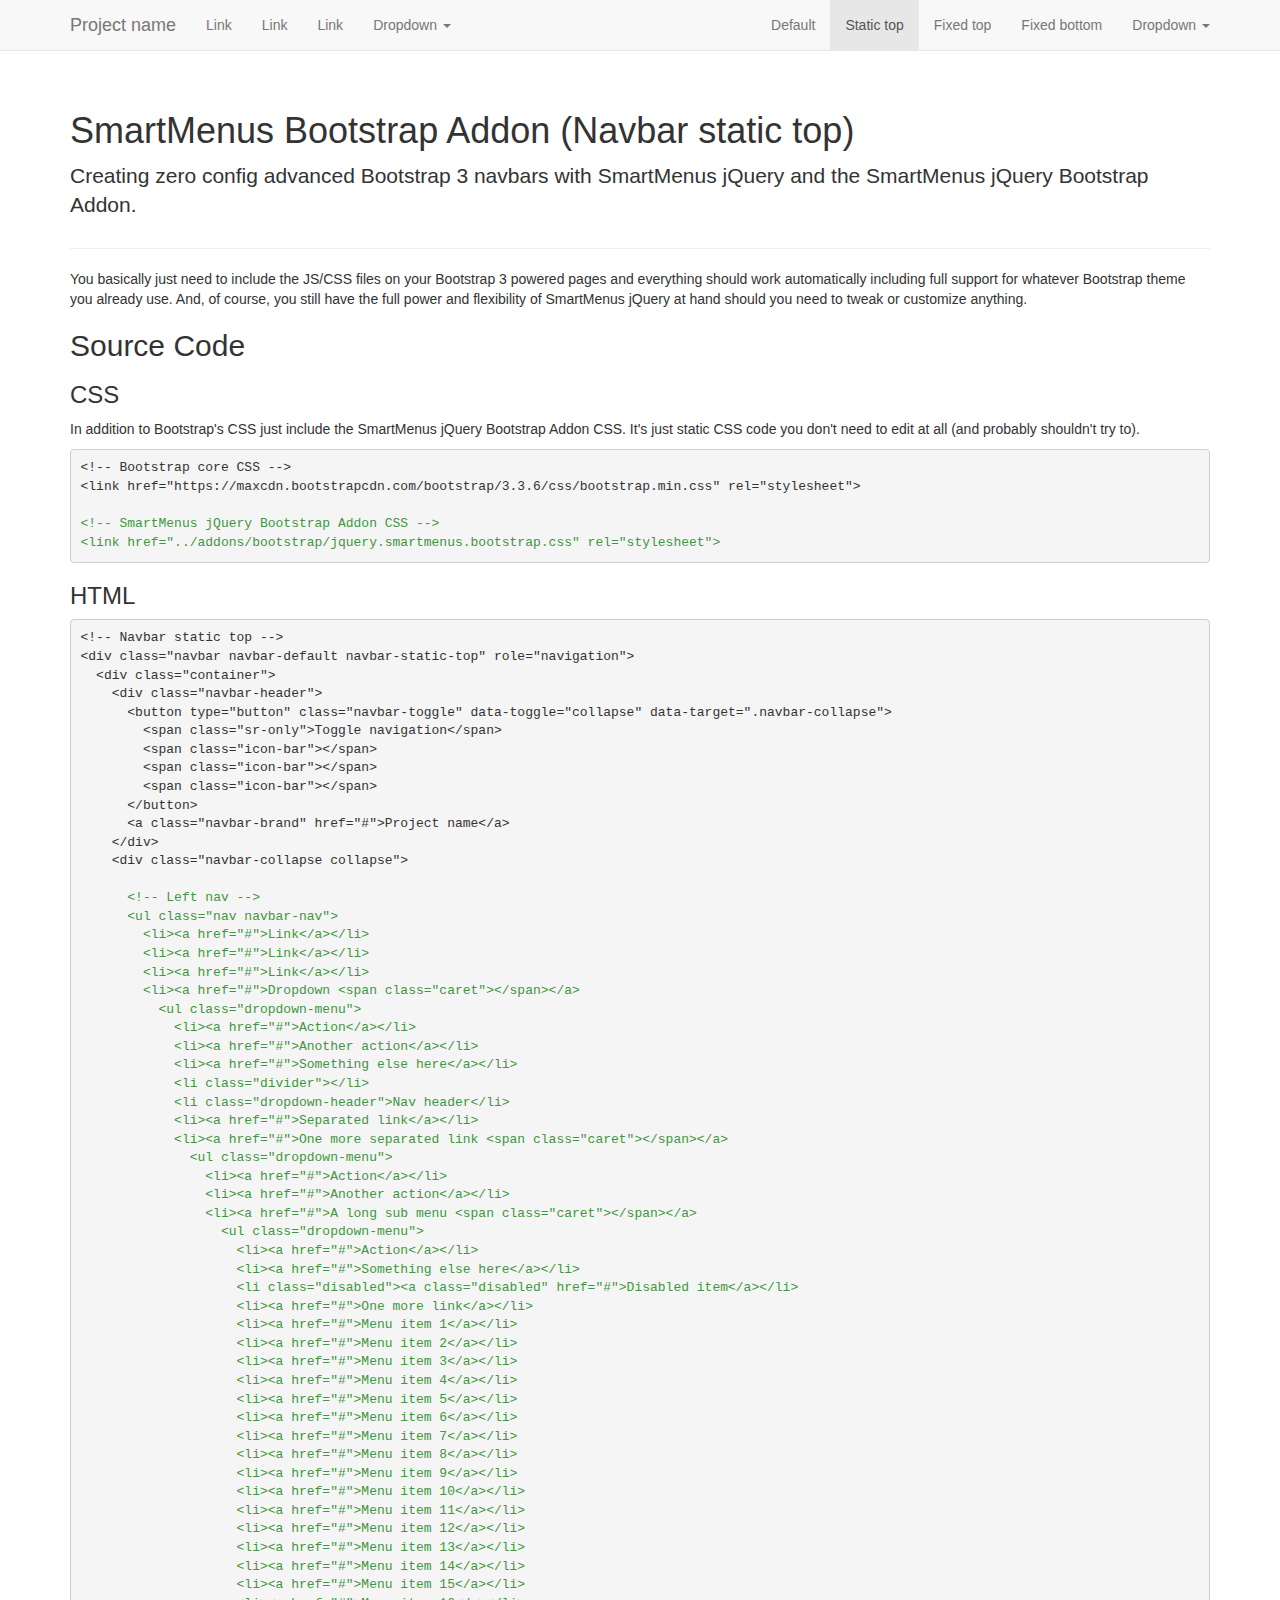
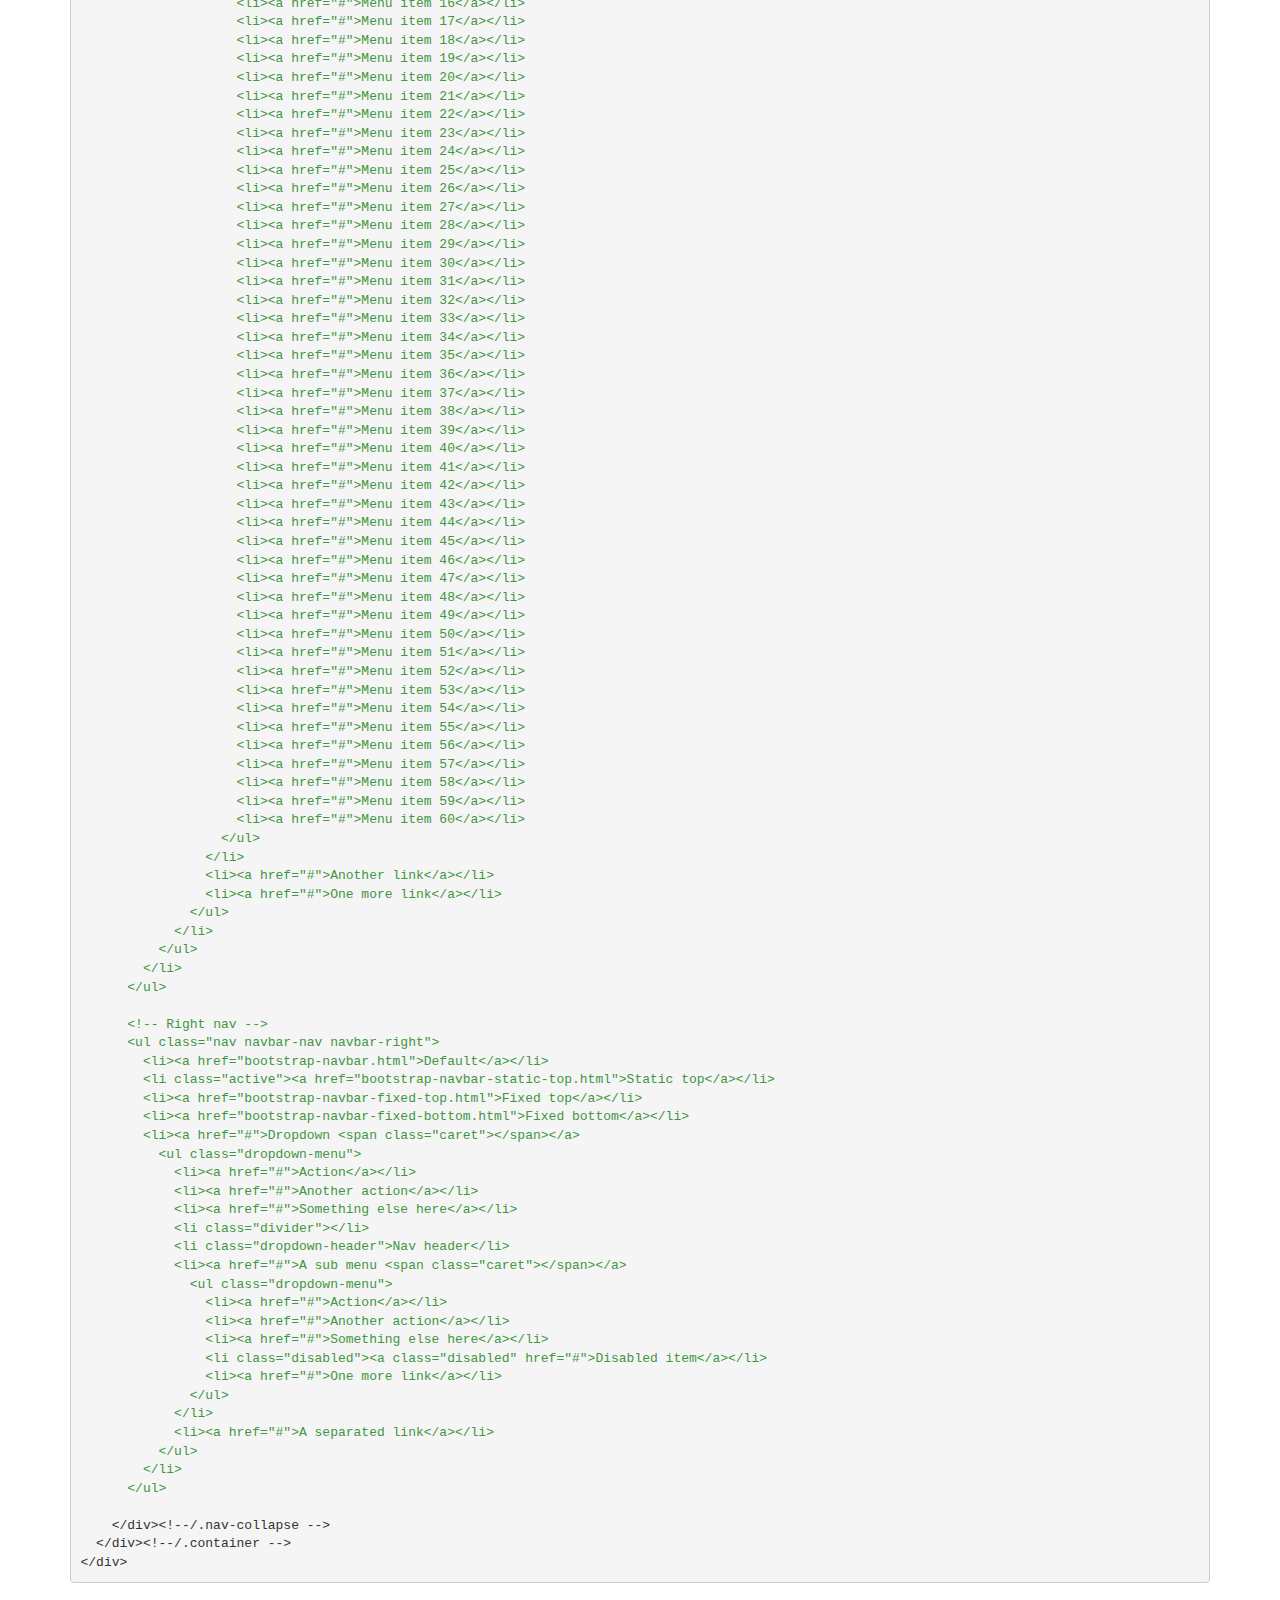
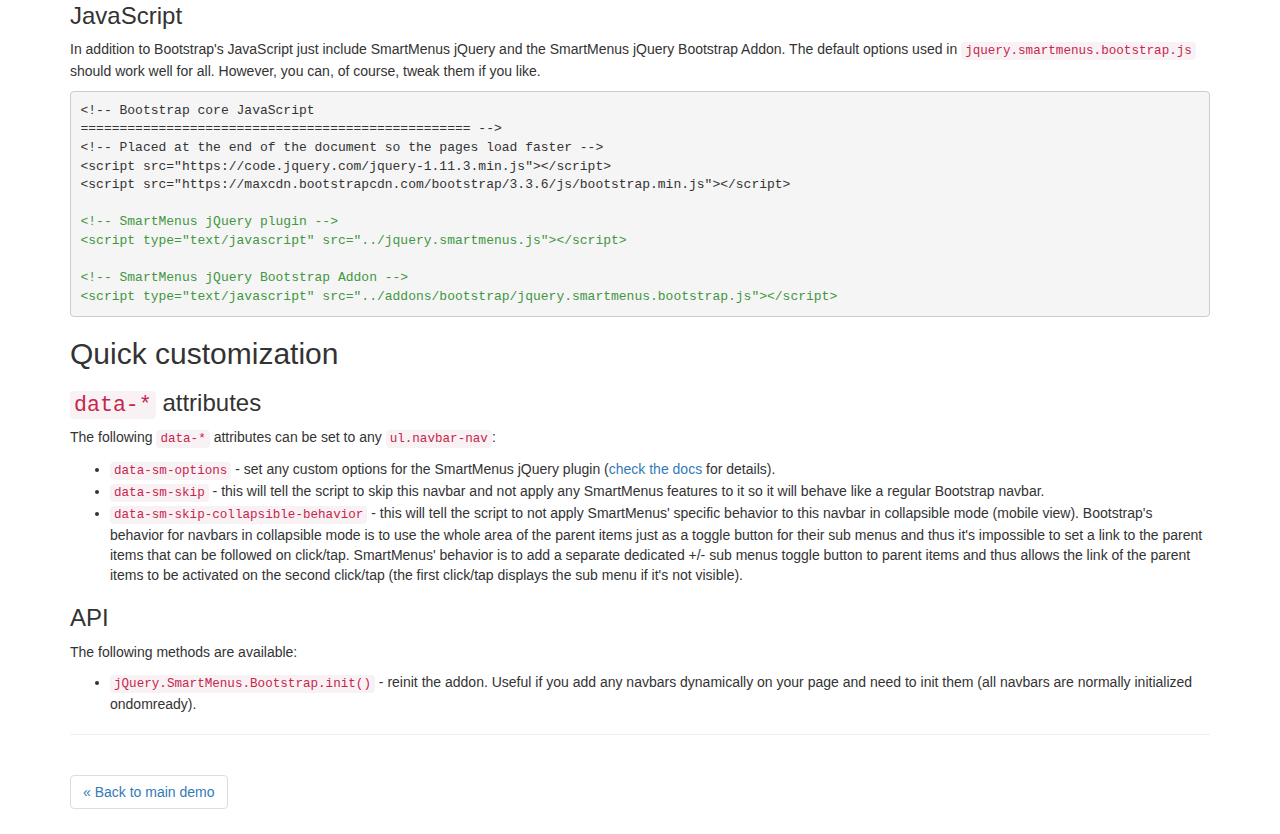
<file: real helping hearts/src/demo/bootstrap-navbar-static-top.html>
<!DOCTYPE html>
<html lang="en">
  <head>
    <meta charset="utf-8">
    <meta http-equiv="X-UA-Compatible" content="IE=edge">
    <meta name="viewport" content="width=device-width, initial-scale=1.0">

    <title>SmartMenus jQuery Website Menu - Bootstrap Addon - Navbar static top</title>




    <!-- Bootstrap core CSS -->
    <link href="https://maxcdn.bootstrapcdn.com/bootstrap/3.3.6/css/bootstrap.min.css" rel="stylesheet">

    <!-- SmartMenus jQuery Bootstrap Addon CSS -->
    <link href="../addons/bootstrap/jquery.smartmenus.bootstrap.css" rel="stylesheet">

    <!-- HTML5 shim and Respond.js IE8 support of HTML5 elements and media queries -->
    <!--[if lt IE 9]>
      <script src="https://oss.maxcdn.com/html5shiv/3.7.2/html5shiv.min.js"></script>
      <script src="https://oss.maxcdn.com/respond/1.4.2/respond.min.js"></script>
    <![endif]-->




  </head>

  <body>




      <!-- Navbar static top -->
      <div class="navbar navbar-default navbar-static-top" role="navigation">
        <div class="container">
          <div class="navbar-header">
            <button type="button" class="navbar-toggle" data-toggle="collapse" data-target=".navbar-collapse">
              <span class="sr-only">Toggle navigation</span>
              <span class="icon-bar"></span>
              <span class="icon-bar"></span>
              <span class="icon-bar"></span>
            </button>
            <a class="navbar-brand" href="#">Project name</a>
          </div>
          <div class="navbar-collapse collapse">
          
            <!-- Left nav -->
            <ul class="nav navbar-nav">
              <li><a href="#">Link</a></li>
              <li><a href="#">Link</a></li>
              <li><a href="#">Link</a></li>
              <li><a href="#">Dropdown <span class="caret"></span></a>
                <ul class="dropdown-menu">
                  <li><a href="#">Action</a></li>
                  <li><a href="#">Another action</a></li>
                  <li><a href="#">Something else here</a></li>
                  <li class="divider"></li>
                  <li class="dropdown-header">Nav header</li>
                  <li><a href="#">Separated link</a></li>
                  <li><a href="#">One more separated link <span class="caret"></span></a>
                    <ul class="dropdown-menu">
                      <li><a href="#">Action</a></li>
                      <li><a href="#">Another action</a></li>
                      <li><a href="#">A long sub menu <span class="caret"></span></a>
                        <ul class="dropdown-menu">
                          <li><a href="#">Action</a></li>
                          <li><a href="#">Something else here</a></li>
                          <li class="disabled"><a class="disabled" href="#">Disabled item</a></li>
                          <li><a href="#">One more link</a></li>
                          <li><a href="#">Menu item 1</a></li>
                          <li><a href="#">Menu item 2</a></li>
                          <li><a href="#">Menu item 3</a></li>
                          <li><a href="#">Menu item 4</a></li>
                          <li><a href="#">Menu item 5</a></li>
                          <li><a href="#">Menu item 6</a></li>
                          <li><a href="#">Menu item 7</a></li>
                          <li><a href="#">Menu item 8</a></li>
                          <li><a href="#">Menu item 9</a></li>
                          <li><a href="#">Menu item 10</a></li>
                          <li><a href="#">Menu item 11</a></li>
                          <li><a href="#">Menu item 12</a></li>
                          <li><a href="#">Menu item 13</a></li>
                          <li><a href="#">Menu item 14</a></li>
                          <li><a href="#">Menu item 15</a></li>
                          <li><a href="#">Menu item 16</a></li>
                          <li><a href="#">Menu item 17</a></li>
                          <li><a href="#">Menu item 18</a></li>
                          <li><a href="#">Menu item 19</a></li>
                          <li><a href="#">Menu item 20</a></li>
                          <li><a href="#">Menu item 21</a></li>
                          <li><a href="#">Menu item 22</a></li>
                          <li><a href="#">Menu item 23</a></li>
                          <li><a href="#">Menu item 24</a></li>
                          <li><a href="#">Menu item 25</a></li>
                          <li><a href="#">Menu item 26</a></li>
                          <li><a href="#">Menu item 27</a></li>
                          <li><a href="#">Menu item 28</a></li>
                          <li><a href="#">Menu item 29</a></li>
                          <li><a href="#">Menu item 30</a></li>
                          <li><a href="#">Menu item 31</a></li>
                          <li><a href="#">Menu item 32</a></li>
                          <li><a href="#">Menu item 33</a></li>
                          <li><a href="#">Menu item 34</a></li>
                          <li><a href="#">Menu item 35</a></li>
                          <li><a href="#">Menu item 36</a></li>
                          <li><a href="#">Menu item 37</a></li>
                          <li><a href="#">Menu item 38</a></li>
                          <li><a href="#">Menu item 39</a></li>
                          <li><a href="#">Menu item 40</a></li>
                          <li><a href="#">Menu item 41</a></li>
                          <li><a href="#">Menu item 42</a></li>
                          <li><a href="#">Menu item 43</a></li>
                          <li><a href="#">Menu item 44</a></li>
                          <li><a href="#">Menu item 45</a></li>
                          <li><a href="#">Menu item 46</a></li>
                          <li><a href="#">Menu item 47</a></li>
                          <li><a href="#">Menu item 48</a></li>
                          <li><a href="#">Menu item 49</a></li>
                          <li><a href="#">Menu item 50</a></li>
                          <li><a href="#">Menu item 51</a></li>
                          <li><a href="#">Menu item 52</a></li>
                          <li><a href="#">Menu item 53</a></li>
                          <li><a href="#">Menu item 54</a></li>
                          <li><a href="#">Menu item 55</a></li>
                          <li><a href="#">Menu item 56</a></li>
                          <li><a href="#">Menu item 57</a></li>
                          <li><a href="#">Menu item 58</a></li>
                          <li><a href="#">Menu item 59</a></li>
                          <li><a href="#">Menu item 60</a></li>
                        </ul>
                      </li>
                      <li><a href="#">Another link</a></li>
                      <li><a href="#">One more link</a></li>
                    </ul>
                  </li>
                </ul>
              </li>
            </ul>
          
            <!-- Right nav -->
            <ul class="nav navbar-nav navbar-right">
              <li><a href="bootstrap-navbar.html">Default</a></li>
              <li class="active"><a href="bootstrap-navbar-static-top.html">Static top</a></li>
              <li><a href="bootstrap-navbar-fixed-top.html">Fixed top</a></li>
              <li><a href="bootstrap-navbar-fixed-bottom.html">Fixed bottom</a></li>
              <li><a href="#">Dropdown <span class="caret"></span></a>
                <ul class="dropdown-menu">
                  <li><a href="#">Action</a></li>
                  <li><a href="#">Another action</a></li>
                  <li><a href="#">Something else here</a></li>
                  <li class="divider"></li>
                  <li class="dropdown-header">Nav header</li>
                  <li><a href="#">A sub menu <span class="caret"></span></a>
                    <ul class="dropdown-menu">
                      <li><a href="#">Action</a></li>
                      <li><a href="#">Another action</a></li>
                      <li><a href="#">Something else here</a></li>
                      <li class="disabled"><a class="disabled" href="#">Disabled item</a></li>
                      <li><a href="#">One more link</a></li>
                    </ul>
                  </li>
                  <li><a href="#">A separated link</a></li>
                </ul>
              </li>
            </ul>
          
          </div><!--/.nav-collapse -->
        </div><!--/.container -->
      </div>




    <div class="container">

      <div class="page-header">
        <h1>SmartMenus Bootstrap Addon (Navbar static top)</h1>
        <p class="lead">Creating zero config advanced Bootstrap 3 navbars with SmartMenus jQuery and the SmartMenus jQuery Bootstrap Addon.</p>
      </div>
      <p>You basically just need to include the JS/CSS files on your Bootstrap 3 powered pages and everything should work automatically including full support for whatever Bootstrap theme you already use. And, of course, you still have the full power and flexibility of SmartMenus jQuery at hand should you need to tweak or customize anything.</p>

      <h2>Source Code</h2>

      <h3>CSS</h3>
      <p>In addition to Bootstrap's CSS just include the SmartMenus jQuery Bootstrap Addon CSS. It's just static CSS code you don't need to edit at all (and probably shouldn't try to).</p>
      <pre>&lt;!-- Bootstrap core CSS -->
&lt;link href="https://maxcdn.bootstrapcdn.com/bootstrap/3.3.6/css/bootstrap.min.css" rel="stylesheet">

<span style="color:#419641;">&lt;!-- SmartMenus jQuery Bootstrap Addon CSS -->
&lt;link href="../addons/bootstrap/jquery.smartmenus.bootstrap.css" rel="stylesheet"></span></pre>

      <h3>HTML</h3>
      <pre>&lt;!-- Navbar static top -->
&lt;div class="navbar navbar-default navbar-static-top" role="navigation">
  &lt;div class="container">
    &lt;div class="navbar-header">
      &lt;button type="button" class="navbar-toggle" data-toggle="collapse" data-target=".navbar-collapse">
        &lt;span class="sr-only">Toggle navigation&lt;/span>
        &lt;span class="icon-bar">&lt;/span>
        &lt;span class="icon-bar">&lt;/span>
        &lt;span class="icon-bar">&lt;/span>
      &lt;/button>
      &lt;a class="navbar-brand" href="#">Project name&lt;/a>
    &lt;/div>
    &lt;div class="navbar-collapse collapse">
  
      <span style="color:#419641;">&lt;!-- Left nav -->
      &lt;ul class="nav navbar-nav">
        &lt;li>&lt;a href="#">Link&lt;/a>&lt;/li>
        &lt;li>&lt;a href="#">Link&lt;/a>&lt;/li>
        &lt;li>&lt;a href="#">Link&lt;/a>&lt;/li>
        &lt;li>&lt;a href="#">Dropdown &lt;span class="caret">&lt;/span>&lt;/a>
          &lt;ul class="dropdown-menu">
            &lt;li>&lt;a href="#">Action&lt;/a>&lt;/li>
            &lt;li>&lt;a href="#">Another action&lt;/a>&lt;/li>
            &lt;li>&lt;a href="#">Something else here&lt;/a>&lt;/li>
            &lt;li class="divider">&lt;/li>
            &lt;li class="dropdown-header">Nav header&lt;/li>
            &lt;li>&lt;a href="#">Separated link&lt;/a>&lt;/li>
            &lt;li>&lt;a href="#">One more separated link &lt;span class="caret">&lt;/span>&lt;/a>
              &lt;ul class="dropdown-menu">
                &lt;li>&lt;a href="#">Action&lt;/a>&lt;/li>
                &lt;li>&lt;a href="#">Another action&lt;/a>&lt;/li>
                &lt;li>&lt;a href="#">A long sub menu &lt;span class="caret">&lt;/span>&lt;/a>
                  &lt;ul class="dropdown-menu">
                    &lt;li>&lt;a href="#">Action&lt;/a>&lt;/li>
                    &lt;li>&lt;a href="#">Something else here&lt;/a>&lt;/li>
                    &lt;li class="disabled">&lt;a class="disabled" href="#">Disabled item&lt;/a>&lt;/li>
                    &lt;li>&lt;a href="#">One more link&lt;/a>&lt;/li>
                    &lt;li>&lt;a href="#">Menu item 1&lt;/a>&lt;/li>
                    &lt;li>&lt;a href="#">Menu item 2&lt;/a>&lt;/li>
                    &lt;li>&lt;a href="#">Menu item 3&lt;/a>&lt;/li>
                    &lt;li>&lt;a href="#">Menu item 4&lt;/a>&lt;/li>
                    &lt;li>&lt;a href="#">Menu item 5&lt;/a>&lt;/li>
                    &lt;li>&lt;a href="#">Menu item 6&lt;/a>&lt;/li>
                    &lt;li>&lt;a href="#">Menu item 7&lt;/a>&lt;/li>
                    &lt;li>&lt;a href="#">Menu item 8&lt;/a>&lt;/li>
                    &lt;li>&lt;a href="#">Menu item 9&lt;/a>&lt;/li>
                    &lt;li>&lt;a href="#">Menu item 10&lt;/a>&lt;/li>
                    &lt;li>&lt;a href="#">Menu item 11&lt;/a>&lt;/li>
                    &lt;li>&lt;a href="#">Menu item 12&lt;/a>&lt;/li>
                    &lt;li>&lt;a href="#">Menu item 13&lt;/a>&lt;/li>
                    &lt;li>&lt;a href="#">Menu item 14&lt;/a>&lt;/li>
                    &lt;li>&lt;a href="#">Menu item 15&lt;/a>&lt;/li>
                    &lt;li>&lt;a href="#">Menu item 16&lt;/a>&lt;/li>
                    &lt;li>&lt;a href="#">Menu item 17&lt;/a>&lt;/li>
                    &lt;li>&lt;a href="#">Menu item 18&lt;/a>&lt;/li>
                    &lt;li>&lt;a href="#">Menu item 19&lt;/a>&lt;/li>
                    &lt;li>&lt;a href="#">Menu item 20&lt;/a>&lt;/li>
                    &lt;li>&lt;a href="#">Menu item 21&lt;/a>&lt;/li>
                    &lt;li>&lt;a href="#">Menu item 22&lt;/a>&lt;/li>
                    &lt;li>&lt;a href="#">Menu item 23&lt;/a>&lt;/li>
                    &lt;li>&lt;a href="#">Menu item 24&lt;/a>&lt;/li>
                    &lt;li>&lt;a href="#">Menu item 25&lt;/a>&lt;/li>
                    &lt;li>&lt;a href="#">Menu item 26&lt;/a>&lt;/li>
                    &lt;li>&lt;a href="#">Menu item 27&lt;/a>&lt;/li>
                    &lt;li>&lt;a href="#">Menu item 28&lt;/a>&lt;/li>
                    &lt;li>&lt;a href="#">Menu item 29&lt;/a>&lt;/li>
                    &lt;li>&lt;a href="#">Menu item 30&lt;/a>&lt;/li>
                    &lt;li>&lt;a href="#">Menu item 31&lt;/a>&lt;/li>
                    &lt;li>&lt;a href="#">Menu item 32&lt;/a>&lt;/li>
                    &lt;li>&lt;a href="#">Menu item 33&lt;/a>&lt;/li>
                    &lt;li>&lt;a href="#">Menu item 34&lt;/a>&lt;/li>
                    &lt;li>&lt;a href="#">Menu item 35&lt;/a>&lt;/li>
                    &lt;li>&lt;a href="#">Menu item 36&lt;/a>&lt;/li>
                    &lt;li>&lt;a href="#">Menu item 37&lt;/a>&lt;/li>
                    &lt;li>&lt;a href="#">Menu item 38&lt;/a>&lt;/li>
                    &lt;li>&lt;a href="#">Menu item 39&lt;/a>&lt;/li>
                    &lt;li>&lt;a href="#">Menu item 40&lt;/a>&lt;/li>
                    &lt;li>&lt;a href="#">Menu item 41&lt;/a>&lt;/li>
                    &lt;li>&lt;a href="#">Menu item 42&lt;/a>&lt;/li>
                    &lt;li>&lt;a href="#">Menu item 43&lt;/a>&lt;/li>
                    &lt;li>&lt;a href="#">Menu item 44&lt;/a>&lt;/li>
                    &lt;li>&lt;a href="#">Menu item 45&lt;/a>&lt;/li>
                    &lt;li>&lt;a href="#">Menu item 46&lt;/a>&lt;/li>
                    &lt;li>&lt;a href="#">Menu item 47&lt;/a>&lt;/li>
                    &lt;li>&lt;a href="#">Menu item 48&lt;/a>&lt;/li>
                    &lt;li>&lt;a href="#">Menu item 49&lt;/a>&lt;/li>
                    &lt;li>&lt;a href="#">Menu item 50&lt;/a>&lt;/li>
                    &lt;li>&lt;a href="#">Menu item 51&lt;/a>&lt;/li>
                    &lt;li>&lt;a href="#">Menu item 52&lt;/a>&lt;/li>
                    &lt;li>&lt;a href="#">Menu item 53&lt;/a>&lt;/li>
                    &lt;li>&lt;a href="#">Menu item 54&lt;/a>&lt;/li>
                    &lt;li>&lt;a href="#">Menu item 55&lt;/a>&lt;/li>
                    &lt;li>&lt;a href="#">Menu item 56&lt;/a>&lt;/li>
                    &lt;li>&lt;a href="#">Menu item 57&lt;/a>&lt;/li>
                    &lt;li>&lt;a href="#">Menu item 58&lt;/a>&lt;/li>
                    &lt;li>&lt;a href="#">Menu item 59&lt;/a>&lt;/li>
                    &lt;li>&lt;a href="#">Menu item 60&lt;/a>&lt;/li>
                  &lt;/ul>
                &lt;/li>
                &lt;li>&lt;a href="#">Another link&lt;/a>&lt;/li>
                &lt;li>&lt;a href="#">One more link&lt;/a>&lt;/li>
              &lt;/ul>
            &lt;/li>
          &lt;/ul>
        &lt;/li>
      &lt;/ul></span>
  
      <span style="color:#419641;">&lt;!-- Right nav -->
      &lt;ul class="nav navbar-nav navbar-right">
        &lt;li>&lt;a href="bootstrap-navbar.html">Default&lt;/a>&lt;/li>
        &lt;li class="active">&lt;a href="bootstrap-navbar-static-top.html">Static top&lt;/a>&lt;/li>
        &lt;li>&lt;a href="bootstrap-navbar-fixed-top.html">Fixed top&lt;/a>&lt;/li>
        &lt;li>&lt;a href="bootstrap-navbar-fixed-bottom.html">Fixed bottom&lt;/a>&lt;/li>
        &lt;li>&lt;a href="#">Dropdown &lt;span class="caret">&lt;/span>&lt;/a>
          &lt;ul class="dropdown-menu">
            &lt;li>&lt;a href="#">Action&lt;/a>&lt;/li>
            &lt;li>&lt;a href="#">Another action&lt;/a>&lt;/li>
            &lt;li>&lt;a href="#">Something else here&lt;/a>&lt;/li>
            &lt;li class="divider">&lt;/li>
            &lt;li class="dropdown-header">Nav header&lt;/li>
            &lt;li>&lt;a href="#">A sub menu &lt;span class="caret">&lt;/span>&lt;/a>
              &lt;ul class="dropdown-menu">
                &lt;li>&lt;a href="#">Action&lt;/a>&lt;/li>
                &lt;li>&lt;a href="#">Another action&lt;/a>&lt;/li>
                &lt;li>&lt;a href="#">Something else here&lt;/a>&lt;/li>
                &lt;li class="disabled">&lt;a class="disabled" href="#">Disabled item&lt;/a>&lt;/li>
                &lt;li>&lt;a href="#">One more link&lt;/a>&lt;/li>
              &lt;/ul>
            &lt;/li>
            &lt;li>&lt;a href="#">A separated link&lt;/a>&lt;/li>
          &lt;/ul>
        &lt;/li>
      &lt;/ul></span>
  
    &lt;/div>&lt;!--/.nav-collapse -->
  &lt;/div>&lt;!--/.container -->
&lt;/div></pre>

      <h3>JavaScript</h3>
      <p>In addition to Bootstrap's JavaScript just include SmartMenus jQuery and the SmartMenus jQuery Bootstrap Addon. The default options used in <code>jquery.smartmenus.bootstrap.js</code> should work well for all. However, you can, of course, tweak them if you like.</p>
      <pre>&lt;!-- Bootstrap core JavaScript
================================================== -->
&lt;!-- Placed at the end of the document so the pages load faster -->
&lt;script src="https://code.jquery.com/jquery-1.11.3.min.js">&lt;/script>
&lt;script src="https://maxcdn.bootstrapcdn.com/bootstrap/3.3.6/js/bootstrap.min.js">&lt;/script>

<span style="color:#419641;">&lt;!-- SmartMenus jQuery plugin -->
&lt;script type="text/javascript" src="../jquery.smartmenus.js">&lt;/script>

&lt;!-- SmartMenus jQuery Bootstrap Addon -->
&lt;script type="text/javascript" src="../addons/bootstrap/jquery.smartmenus.bootstrap.js">&lt;/script></span></pre>

      <h2>Quick customization</h2>

      <h3><code>data-*</code> attributes</h3>
      <p>The following <code>data-*</code> attributes can be set to any <code>ul.navbar-nav</code>:</p>
      <ul>
        <li><code>data-sm-options</code> - set any custom options for the SmartMenus jQuery plugin (<a href="http://www.smartmenus.org/docs/#data-sm-options">check the docs</a> for details).</li>
        <li><code>data-sm-skip</code> - this will tell the script to skip this navbar and not apply any SmartMenus features to it so it will behave like a regular Bootstrap navbar.</li>
        <li><code>data-sm-skip-collapsible-behavior</code> - this will tell the script to not apply SmartMenus' specific behavior to this navbar in collapsible mode (mobile view). Bootstrap's behavior for navbars in collapsible mode is to use the whole area of the parent items just as a toggle button for their sub menus and thus it's impossible to set a link to the parent items that can be followed on click/tap. SmartMenus' behavior is to add a separate dedicated +/- sub menus toggle button to parent items and thus allows the link of the parent items to be activated on the second click/tap (the first click/tap displays the sub menu if it's not visible).</li>
      </ul>

      <h3>API</h3>
      <p>The following methods are available:</p>
      <ul>
        <li><code>jQuery.SmartMenus.Bootstrap.init()</code> - reinit the addon. Useful if you add any navbars dynamically on your page and need to init them (all navbars are normally initialized ondomready).</li>
      </ul>

      <hr />

      <ul class="pagination">
        <li><a href="index.html">&laquo; Back to main demo</a></li>
      </ul>

    </div> <!-- /container -->




    <!-- Bootstrap core JavaScript
    ================================================== -->
    <!-- Placed at the end of the document so the pages load faster -->
    <script src="https://code.jquery.com/jquery-1.11.3.min.js"></script>
    <script src="https://maxcdn.bootstrapcdn.com/bootstrap/3.3.6/js/bootstrap.min.js"></script>

    <!-- SmartMenus jQuery plugin -->
    <script type="text/javascript" src="../jquery.smartmenus.js"></script>

    <!-- SmartMenus jQuery Bootstrap Addon -->
    <script type="text/javascript" src="../addons/bootstrap/jquery.smartmenus.bootstrap.js"></script>




  </body>
</html>
</file>
<file: real helping hearts/src/imagelightbox.css>
/* IMAGE LIGHTBOX SELECTOR */

#imagelightbox {
    cursor: pointer;
    position: fixed;
    z-index: 10000;
    touch-action: none;
    box-shadow: 0 0 3.125em rgba(0, 0, 0, .75); /* 50 */
}

.imagelightbox-scroll-lock {
    overflow: hidden;
}

.imagelightbox-disable-select {
    user-select: none;
}

/* WITH ACTIVITY INDICATION */

.imagelightbox-loading,
.imagelightbox-loading div {
    border-radius: 9999px;
}

.imagelightbox-loading {
    background-color: rgb(128, 128, 128);
    background-color: rgba(0, 0, 0, .5);
    position: fixed;
    z-index: 10003;
    top: 50%;
    left: 50%;
    padding: 0.65em;
    margin: -1.3em 0 0 -1.3em;
    box-shadow: 0 0 2.5em rgba(0, 0, 0, .75); /* 40 */
}

.imagelightbox-loading div {
    width: 1.3em;
    height: 1.3em;
    background-color: #fff;
    animation: imagelightbox-loading .5s ease infinite;
}

@keyframes imagelightbox-loading {
    from {
        opacity: .5;
        transform: scale(.75);
    }
    50% {
        opacity: 1;
        transform: scale(1);
    }
    to {
        opacity: .5;
        transform: scale(.75);
    }
}

/* WITH OVERLAY */

.imagelightbox-overlay {
    background-color: #fff;
    background-color: rgba(255, 255, 255, .9);
    position: fixed;
    z-index: 9998;
    top: 0;
    right: 0;
    bottom: 0;
    left: 0;
}

/* WITH "CLOSE" BUTTON */

.imagelightbox-close {
    cursor: pointer;
    width: 2.5em; /* 40 */
    height: 2.5em; /* 40 */
    background-color: #666;
    position: fixed;
    z-index: 10002;
    top: 2.5em; /* 40 */
    right: 2.5em; /* 40 */
    border-radius: 50%;
    transition: color .3s ease;
}

.imagelightbox-close:hover {
    background-color: #111;
}

.imagelightbox-close:before,
.imagelightbox-close:after {
    width: 2px;
    background-color: #fff;
    content: '';
    position: absolute;
    top: 20%;
    bottom: 20%;
    left: 50%;
    margin-left: -1px;
}

.imagelightbox-close:before {
    transform: rotate(45deg);
}

.imagelightbox-close:after {
    transform: rotate(-45deg);
}

/* WITH CAPTION */

.imagelightbox-caption {
    text-align: center;
    color: #fff;
    background-color: #666;
    position: fixed;
    z-index: 10001;
    left: 0;
    right: 0;
    bottom: 0;
    padding: 0.625em; /* 10 */
}

/* WITH NAVIGATION */

.imagelightbox-nav {
    background-color: #444;
    background-color: rgba(0, 0, 0, .5);
    position: fixed;
    z-index: 10001;
    left: 50%;
    bottom: 3.75em; /* 60 */
    padding: 0.313em; /* 5 */
    transform: translateX(-50%);
    border-radius: 20px;
}

.imagelightbox-nav a {
    position: relative;
    top: 0.2em;
    width: 1em; /* 20 */
    height: 1em; /* 20 */
    border: 1px solid #fff;
    display: inline-block;
    margin: 0 0.313em; /* 5 */
    border-radius: 50%;
}

.imagelightbox-nav .active {
    background-color: #fff;
}

/* WITH ARROWS */

.imagelightbox-arrow {
    cursor: pointer;
    width: 3.75em; /* 60 */
    height: 7.5em; /* 120 */
    background-color: #444;
    background-color: rgba( 0, 0, 0, .5 );
    vertical-align: middle;
    display: none;
    position: fixed;
    z-index: 10001;
    top: 50%;
    margin-top: -3.75em; /* 60 */
}
.imagelightbox-arrow:hover,
.imagelightbox-arrow:focus {
    background-color: #666;
    background-color: rgba( 0, 0, 0, .75 );
}
.imagelightbox-arrow:active {
    background-color: #111;
}
.imagelightbox-arrow-left {
    left: 2.5em; /* 40 */
}
.imagelightbox-arrow-right {
    right: 2.5em; /* 40 */
}
.imagelightbox-arrow:before {
    width: 0;
    height: 0;
    border: 1em solid transparent;
    content: '';
    display: inline-block;
    margin-bottom: -0.125em; /* 2 */
}
.imagelightbox-arrow-left:before {
    border-left: none;
    border-right-color: #fff;
    margin-left: -0.313em; /* 5 */
}
.imagelightbox-arrow-right:before {
    border-right: none;
    border-left-color: #fff;
    margin-right: -0.313em; /* 5 */
}

.imagelightbox-loading,
.imagelightbox-overlay,
.imagelightbox-close,
.imagelightbox-nav,
.imagelightbox-arrow {
    animation: fade-in .25s linear;
}

@keyframes fade-in {
    from	{ opacity: 0; }
    to		{ opacity: 1; }
}

@media only screen and (max-width: 41.250em) { /* 660 */
    #container {
        width: 100%;
    }
    .imagelightbox-close {
        top: 1.25em; /* 20 */
        right: 1.25em; /* 20 */
    }
    .imagelightbox-arrow {
        width: 2.5em; /* 40 */
        height: 3.75em; /* 60 */
        margin-top: -1.875em; /* 30 */
    }
    .imagelightbox-arrow-left {
        left: 1.25em; /* 20 */
    }
    .imagelightbox-arrow-right {
        right: 1.25em; /* 20 */
    }
}

@media only screen and (max-width: 20em) { /* 320 */
    .imagelightbox-arrow-left {
        left: 0;
    }
    .imagelightbox-arrow-right {
        right: 0;
    }
}
</file>
